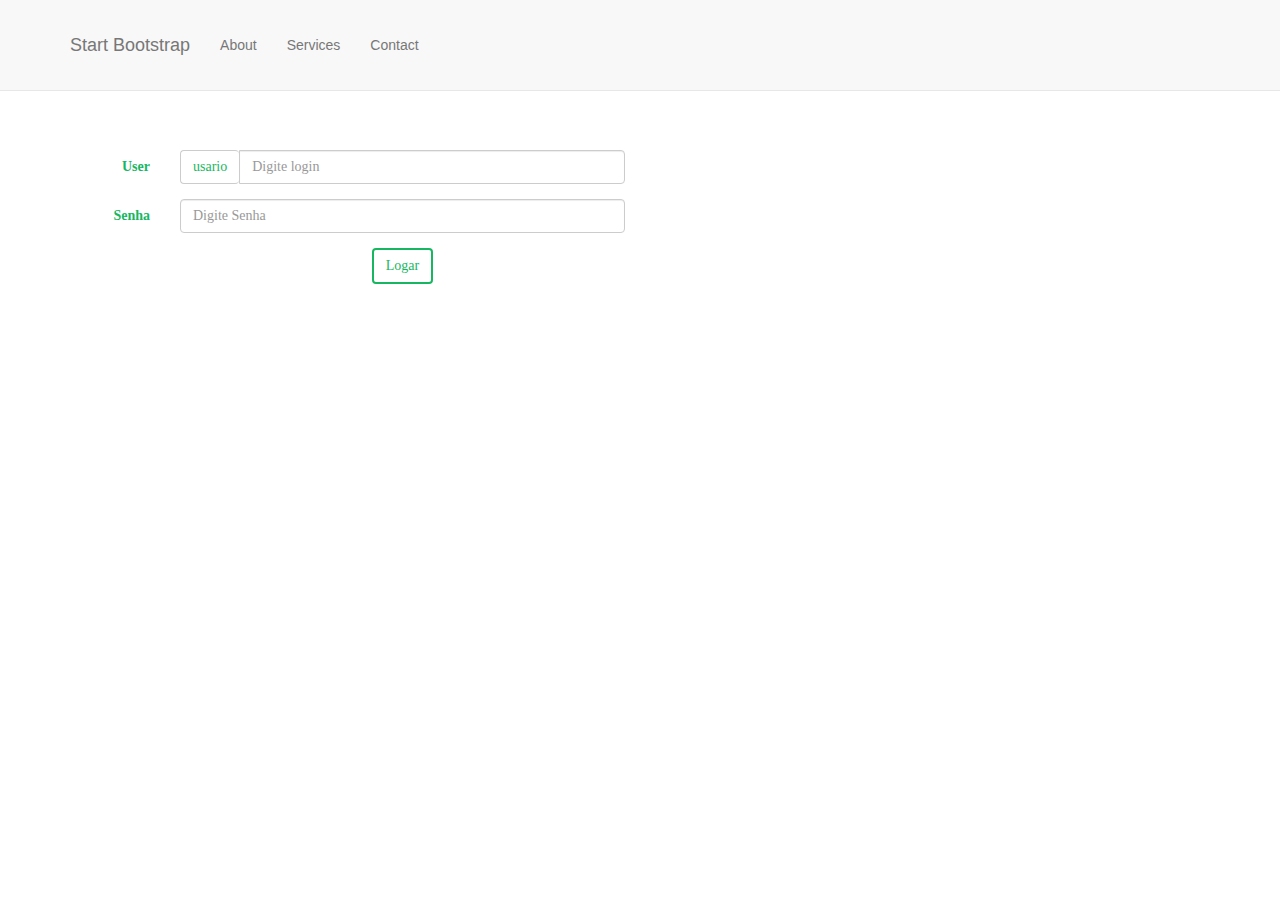
<file: kk/startbootstrap-scrolling-nav-gh-pages/index.html>
<!DOCTYPE html>
<html lang="en">

<head>

    <meta charset="utf-8">
    <meta http-equiv="X-UA-Compatible" content="IE=edge">
    <meta name="viewport" content="width=device-width, initial-scale=1">
    <meta name="description" content="">
    <meta name="author" content="">

    <title>Scrolling Nav - Start Bootstrap Template</title>

    <!-- Bootstrap Core CSS -->
    <link href="css/bootstrap.min.css" rel="stylesheet">

    <!-- Custom CSS -->
    <link href="css/scrolling-nav.css" rel="stylesheet">

    <!-- HTML5 Shim and Respond.js IE8 support of HTML5 elements and media queries -->
    <!-- WARNING: Respond.js doesn't work if you view the page via file:// -->
    <!--[if lt IE 9]>
        <script src="https://oss.maxcdn.com/libs/html5shiv/3.7.0/html5shiv.js"></script>
        <script src="https://oss.maxcdn.com/libs/respond.js/1.4.2/respond.min.js"></script>
    <![endif]-->
	<link rel="stylesheet" href="https://formden.com/static/cdn/bootstrap-iso18.css" /> 

<!-- Inline CSS based on choices in "Settings" tab -->
<style>.bootstrap-iso .formden_header h2, .bootstrap-iso .formden_header p, 
.bootstrap-iso form{font-family: Georgia, serif; color: #17b762}.bootstrap-iso form button,
 .bootstrap-iso form button:hover{color: #17b762 !important;} .bootstrap-iso .btn-custom{background: #17b762}
 .bootstrap-iso .btn-custom:hover{background: #03a34e;}
.bootstrap-iso .outline, .bootstrap-iso .outline:focus{background-color: transparent;
 border: 2px solid #17b762} .bootstrap-iso .outline:hover{background-color: transparent; border: 2px solid#3fdf8a; 
 color: #3fdf8a !important}.bootstrap-iso .form-control:focus { border-color: #17b762; -webkit-box-shadow: none; box-shadow: none;} 
 .bootstrap-iso .has-error .form-control:focus{-webkit-box-shadow: none; box-shadow: none;} .asteriskField{color: red;}
 .bootstrap-iso form .input-group-addon {color:#17b762; background-color: #ffffff; border-radius: 4px; padding-left:12px; position center;}</style>


</head>

<!-- The #page-top ID is part of the scrolling feature - the data-spy and data-target are part of the built-in Bootstrap scrollspy function -->

<body id="page-top" data-spy="scroll" data-target=".navbar-fixed-top">

    <!-- Navigation -->
    <nav class="navbar navbar-default navbar-fixed-top" role="navigation">
        <div class="container">
            <div class="navbar-header page-scroll">
                <button type="button" class="navbar-toggle" data-toggle="collapse" data-target=".navbar-ex1-collapse">
                    <span class="sr-only">Toggle navigation</span>
                    <span class="icon-bar"></span>
                    <span class="icon-bar"></span>
                    <span class="icon-bar"></span>
                </button>
                <a class="navbar-brand page-scroll" href="#page-top">Start Bootstrap</a>
            </div>

            <!-- Collect the nav links, forms, and other content for toggling -->
            <div class="collapse navbar-collapse navbar-ex1-collapse">
                <ul class="nav navbar-nav">
                    <!-- Hidden li included to remove active class from about link when scrolled up past about section -->
                    <li class="hidden">
                        <a class="page-scroll" href="#page-top"></a>
                    </li>
                    <li>
                        <a class="page-scroll" href="#about">About</a>
                    </li>
                    <li>
                        <a class="page-scroll" href="#services">Services</a>
                    </li>
                    <li>
                        <a class="page-scroll" href="#contact">Contact</a>
                    </li>
                </ul>
            </div>
            <!-- /.navbar-collapse -->
        </div>
        <!-- /.container -->
    </nav>

    <!-- Intro Section -->
    <section id="intro" class="intro-section">
        <div class="container">
            <div class="row">
                <div class="col-lg-12">
                    <div class="bootstrap-iso">
 <div class="container-fluid">
  <div class="row">
   <div class="col-md-6 col-sm-6 col-xs-12">
    <form class="form-horizontal" method="post">
     <div class="form-group ">
      <label class="control-label col-sm-2 requiredField" for="user">
       User
       <span class="asteriskField">
        
       </span>
      </label>
      <div class="col-sm-10">
       <div class="input-group">
        <div class="input-group-addon">
         usario
        </div>
        <input class="form-control" id="user" name="user" placeholder="Digite login" type="text"/>
       </div>
      </div>
     </div>
     <div class="form-group ">
      <label class="control-label col-sm-2 requiredField" for="password">
       Senha
       <span class="asteriskField">
        
       </span>
      </label>
      <div class="col-sm-10">
       <input class="form-control" id="password" name="password" placeholder="Digite Senha" type="password"/>
      </div>
     </div>
     <div class="form-group">
      <div class="col-sm-10 col-sm-offset-2">
       <button class="btn btn-custom outline" name="submit" type="submit">
        Logar
       </button>
      </div>
     </div>
    </form>
   </div>
  </div>
 </div>
</div>
                </div>
            </div>
        </div>
    </section>

    <!-- About Section -->
  <!--  <section id="about" class="about-section">
        <div class="container">
            <div class="row">
                <div class="col-lg-12">
                    <h1>About Section</h1>
                </div>
            </div>
        </div>
    </section>-->

    <!-- Services Section 
    <section id="services" class="services-section">
        <div class="container">
            <div class="row">
                <div class="col-lg-12">
                    <h1>Services Section</h1>
                </div>
            </div>
        </div>
    </section>-->

    <!-- Contact Section 
    <section id="contact" class="contact-section">
        <div class="container">
            <div class="row">
                <div class="col-lg-12">
                    <h1>Contact Section</h1>
                </div>
            </div>
        </div>
    </section>-->

    <!-- jQuery -->
    <script src="js/jquery.js"></script>

    <!-- Bootstrap Core JavaScript -->
    <script src="js/bootstrap.min.js"></script>

    <!-- Scrolling Nav JavaScript -->
    <script src="js/jquery.easing.min.js"></script>
    <script src="js/scrolling-nav.js"></script>

</body>

</html>
</file>
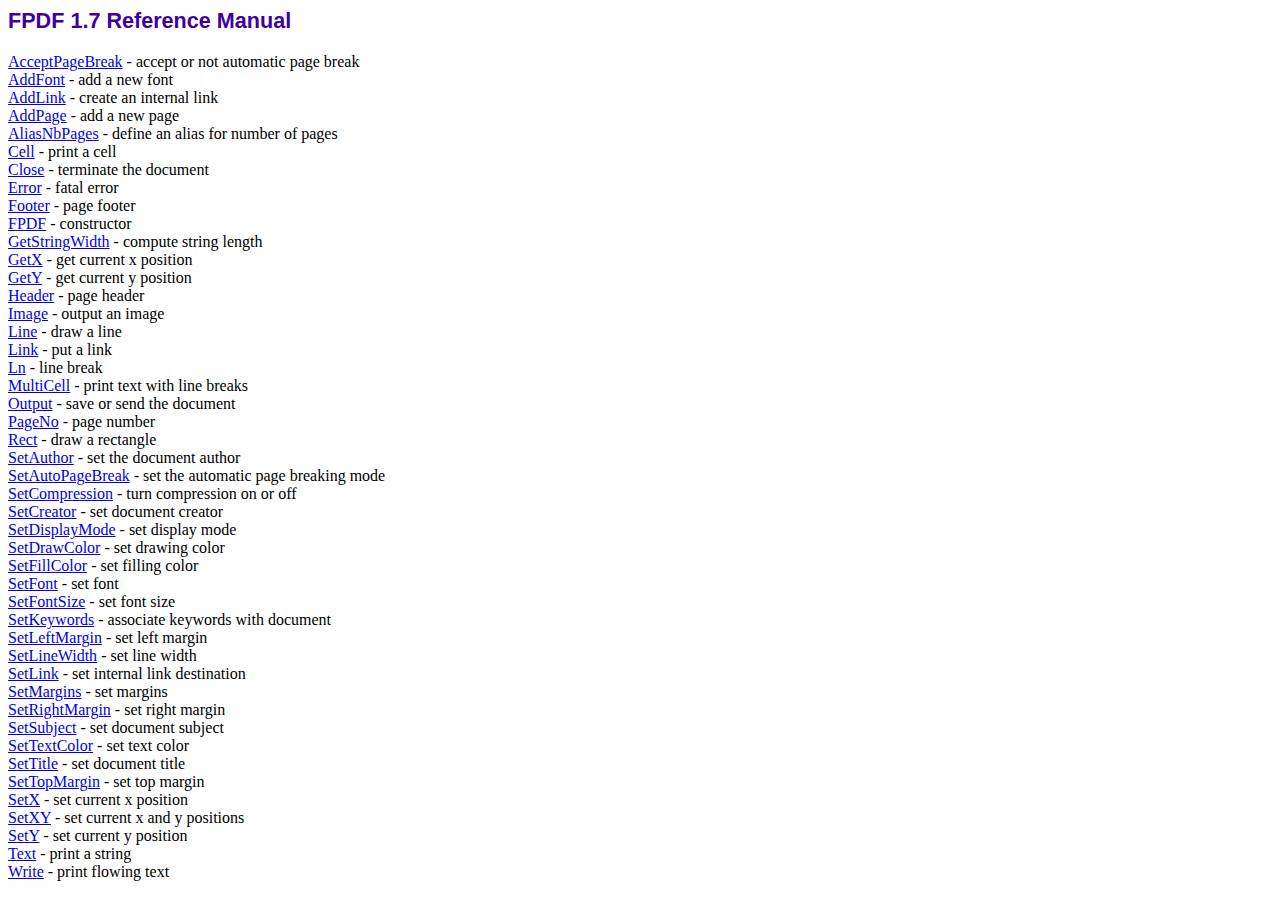
<file: Carteirinhas/fpdf17/doc/index.htm>
<!DOCTYPE html PUBLIC "-//W3C//DTD HTML 4.01 Transitional//EN">
<html>
<head>
<meta http-equiv="Content-Type" content="text/html; charset=ISO-8859-1">
<title>FPDF 1.7 Reference Manual</title>
<link type="text/css" rel="stylesheet" href="../fpdf.css">
</head>
<body>
<h1>FPDF 1.7 Reference Manual</h1>
<a href="acceptpagebreak.htm">AcceptPageBreak</a> - accept or not automatic page break<br>
<a href="addfont.htm">AddFont</a> - add a new font<br>
<a href="addlink.htm">AddLink</a> - create an internal link<br>
<a href="addpage.htm">AddPage</a> - add a new page<br>
<a href="aliasnbpages.htm">AliasNbPages</a> - define an alias for number of pages<br>
<a href="cell.htm">Cell</a> - print a cell<br>
<a href="close.htm">Close</a> - terminate the document<br>
<a href="error.htm">Error</a> - fatal error<br>
<a href="footer.htm">Footer</a> - page footer<br>
<a href="fpdf.htm">FPDF</a> - constructor<br>
<a href="getstringwidth.htm">GetStringWidth</a> - compute string length<br>
<a href="getx.htm">GetX</a> - get current x position<br>
<a href="gety.htm">GetY</a> - get current y position<br>
<a href="header.htm">Header</a> - page header<br>
<a href="image.htm">Image</a> - output an image<br>
<a href="line.htm">Line</a> - draw a line<br>
<a href="link.htm">Link</a> - put a link<br>
<a href="ln.htm">Ln</a> - line break<br>
<a href="multicell.htm">MultiCell</a> - print text with line breaks<br>
<a href="output.htm">Output</a> - save or send the document<br>
<a href="pageno.htm">PageNo</a> - page number<br>
<a href="rect.htm">Rect</a> - draw a rectangle<br>
<a href="setauthor.htm">SetAuthor</a> - set the document author<br>
<a href="setautopagebreak.htm">SetAutoPageBreak</a> - set the automatic page breaking mode<br>
<a href="setcompression.htm">SetCompression</a> - turn compression on or off<br>
<a href="setcreator.htm">SetCreator</a> - set document creator<br>
<a href="setdisplaymode.htm">SetDisplayMode</a> - set display mode<br>
<a href="setdrawcolor.htm">SetDrawColor</a> - set drawing color<br>
<a href="setfillcolor.htm">SetFillColor</a> - set filling color<br>
<a href="setfont.htm">SetFont</a> - set font<br>
<a href="setfontsize.htm">SetFontSize</a> - set font size<br>
<a href="setkeywords.htm">SetKeywords</a> - associate keywords with document<br>
<a href="setleftmargin.htm">SetLeftMargin</a> - set left margin<br>
<a href="setlinewidth.htm">SetLineWidth</a> - set line width<br>
<a href="setlink.htm">SetLink</a> - set internal link destination<br>
<a href="setmargins.htm">SetMargins</a> - set margins<br>
<a href="setrightmargin.htm">SetRightMargin</a> - set right margin<br>
<a href="setsubject.htm">SetSubject</a> - set document subject<br>
<a href="settextcolor.htm">SetTextColor</a> - set text color<br>
<a href="settitle.htm">SetTitle</a> - set document title<br>
<a href="settopmargin.htm">SetTopMargin</a> - set top margin<br>
<a href="setx.htm">SetX</a> - set current x position<br>
<a href="setxy.htm">SetXY</a> - set current x and y positions<br>
<a href="sety.htm">SetY</a> - set current y position<br>
<a href="text.htm">Text</a> - print a string<br>
<a href="write.htm">Write</a> - print flowing text<br>
</body>
</html>
</file>
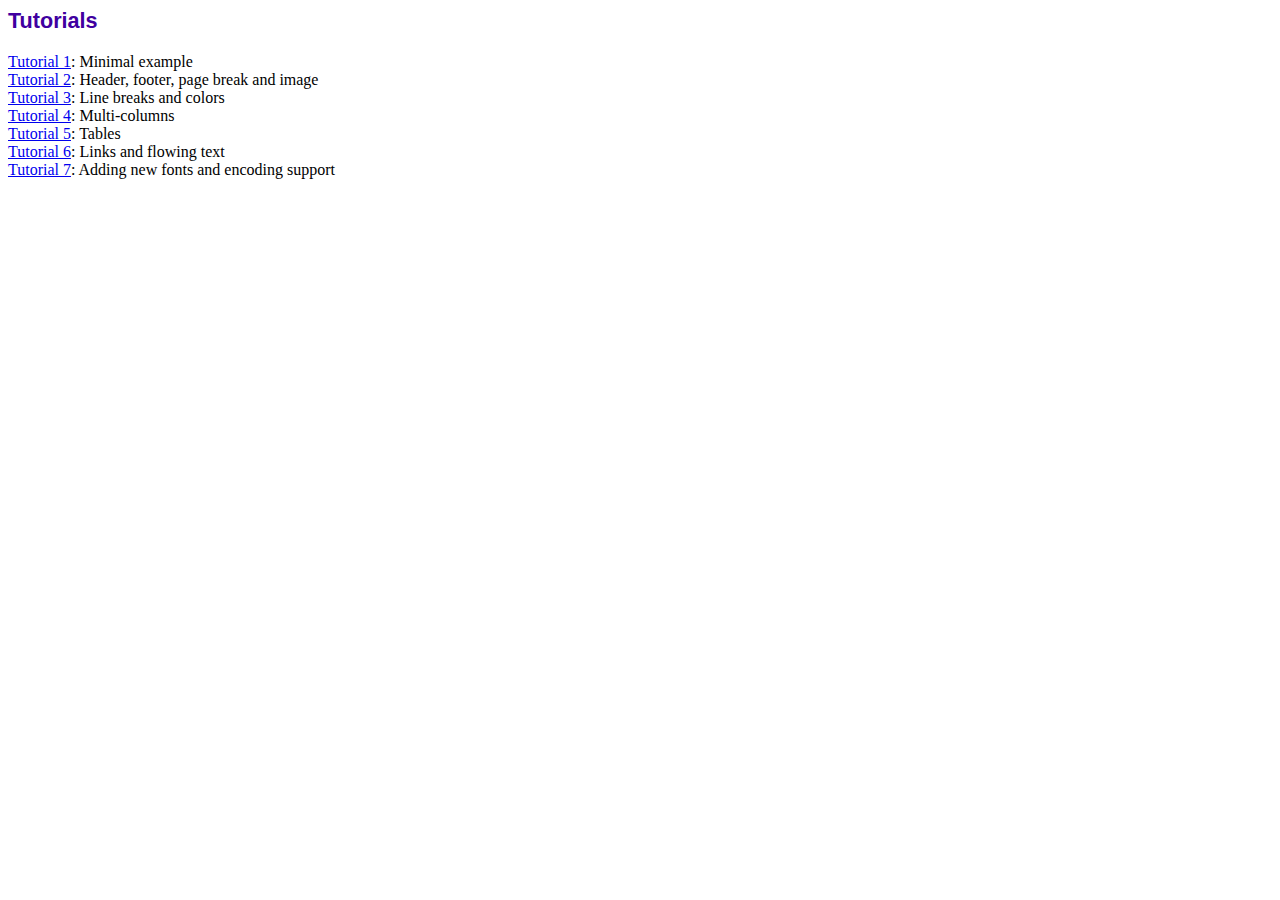
<file: Carteirinhas/fpdf17/tutorial/index.htm>
<!DOCTYPE html PUBLIC "-//W3C//DTD HTML 4.01 Transitional//EN">
<html>
<head>
<meta http-equiv="Content-Type" content="text/html; charset=ISO-8859-1">
<title>Tutorials</title>
<link type="text/css" rel="stylesheet" href="../fpdf.css">
</head>
<body>
<h1>Tutorials</h1>
<ul style="list-style-type:none; margin-left:0; padding-left:0">
<li><a href="tuto1.htm">Tutorial 1</a>: Minimal example</li>
<li><a href="tuto2.htm">Tutorial 2</a>: Header, footer, page break and image</li>
<li><a href="tuto3.htm">Tutorial 3</a>: Line breaks and colors</li>
<li><a href="tuto4.htm">Tutorial 4</a>: Multi-columns</li>
<li><a href="tuto5.htm">Tutorial 5</a>: Tables</li>
<li><a href="tuto6.htm">Tutorial 6</a>: Links and flowing text</li>
<li><a href="tuto7.htm">Tutorial 7</a>: Adding new fonts and encoding support</li>
</UL>
</body>
</html>
</file>
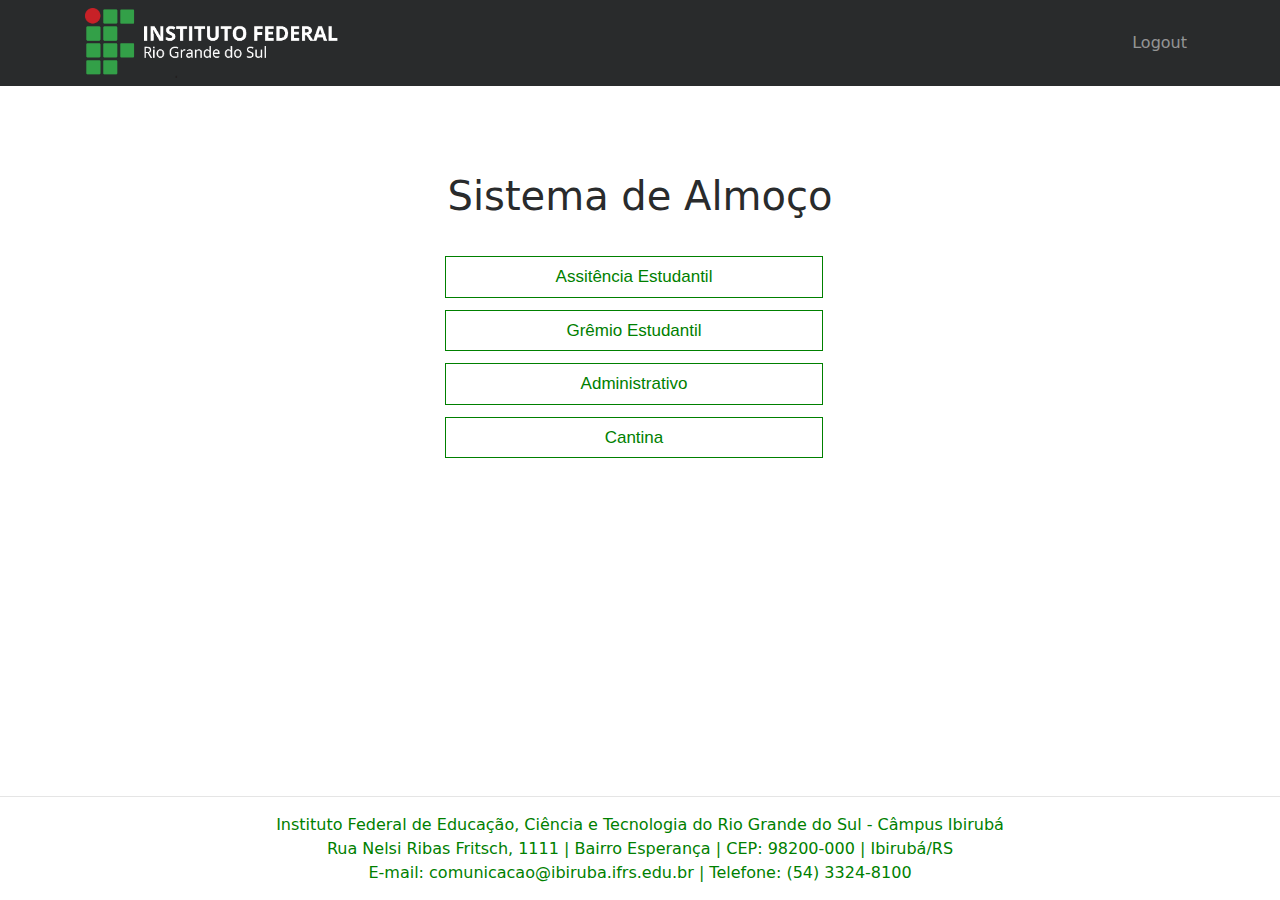
<file: pagin1.html>
<html>
<?php
require_once("validar.php");
?>
<head>
  <meta charset="utf-8">
  <meta name="viewport" content="width=device-width, initial-scale=1, shrink-to-fit=no">
  <meta name="description" content="">
  <meta name="author" content="">
  <title>Sistema de Almoço</title>
  <!-- Bootstrap core CSS -->
  <link href="template/vendor/bootstrap/css/bootstrap.min.css" rel="stylesheet">
  <link href="template/vendor/bootstrap/css/csss.css" rel="stylesheet">
  <!-- Custom styles for this template -->
  <style>

    
  </style>
</head>

<body class="body">
  <!-- Navigation -->
  <nav class="navbar fixed-top navbar-toggleable-md navbar-inverse bg-inverse">
    <button class="navbar-toggler navbar-toggler-right" type="button" data-toggle="collapse" data-target="#navbarExample" aria-controls="navbarExample" aria-expanded="false" aria-label="Toggle navigation"> <span class="navbar-toggler-icon"></span> </button>
    <div class="container">
      <img height="70" src="img/logo3.png">
      <div class="collapse navbar-collapse" id="navbarExample">
        <ul class="navbar-nav ml-auto">
          <li class="nav-item">
            <a class="nav-link" href="logar.php">Logout</a>
          </li>
        </ul>
      </div>
    </div>
  </nav>
  <!-- Page Content -->
  <div class="container">
    <div class="row">
      <div class="col-lg-12 text-center">
        
        
		
        <br> </div>
    </div>
	<div class="row">
      <div class="col-lg-12 text-center">
        <br>
        <br>
        <h1 class="mt-5">Sistema de Almoço</h1><br>
        <a class="ghost-button" href="asistencia/asistencia.html">Assitência Estudantil</a>
        <br>
        <a class="ghost-button" href="gremio/gremioMenu2.html">Grêmio Estudantil</a>
        <br>
        <a class="ghost-button" href="administrador/Administracao.html">Administrativo</a>
        <br>
        <a class="ghost-button" href="cantina/Cantina.html">Cantina</a>
		
        <br> </div>
    </div>
    <div class="row">
      <div class="col-md-12">
        <br> </div>
    </div>
  </div>
  
  <div class="footer">
	<footer style="position: absolute; bottom: 0px; width: 100%; height: 120px; color: green;">
		<center>
		<hr>
			<p>Instituto Federal de Educação, Ciência e Tecnologia do Rio Grande do Sul - Câmpus Ibirubá<br>
					Rua Nelsi Ribas Fritsch, 1111 | Bairro Esperança | CEP: 98200-000 | Ibirubá/RS<br>
							E-mail: comunicacao@ibiruba.ifrs.edu.br | Telefone: (54) 3324-8100</p>
		</center>
	</footer>
   </div>
  
  <!-- Bootstrap core JavaScript -->
  <script src="template/vendor/jquery/jquery.min.js"></script>
  <script src="template/vendor/tether/tether.min.js"></script>
  <script src="template/vendor/bootstrap/js/bootstrap.min.js"></script>
</body>

</html>
</file>
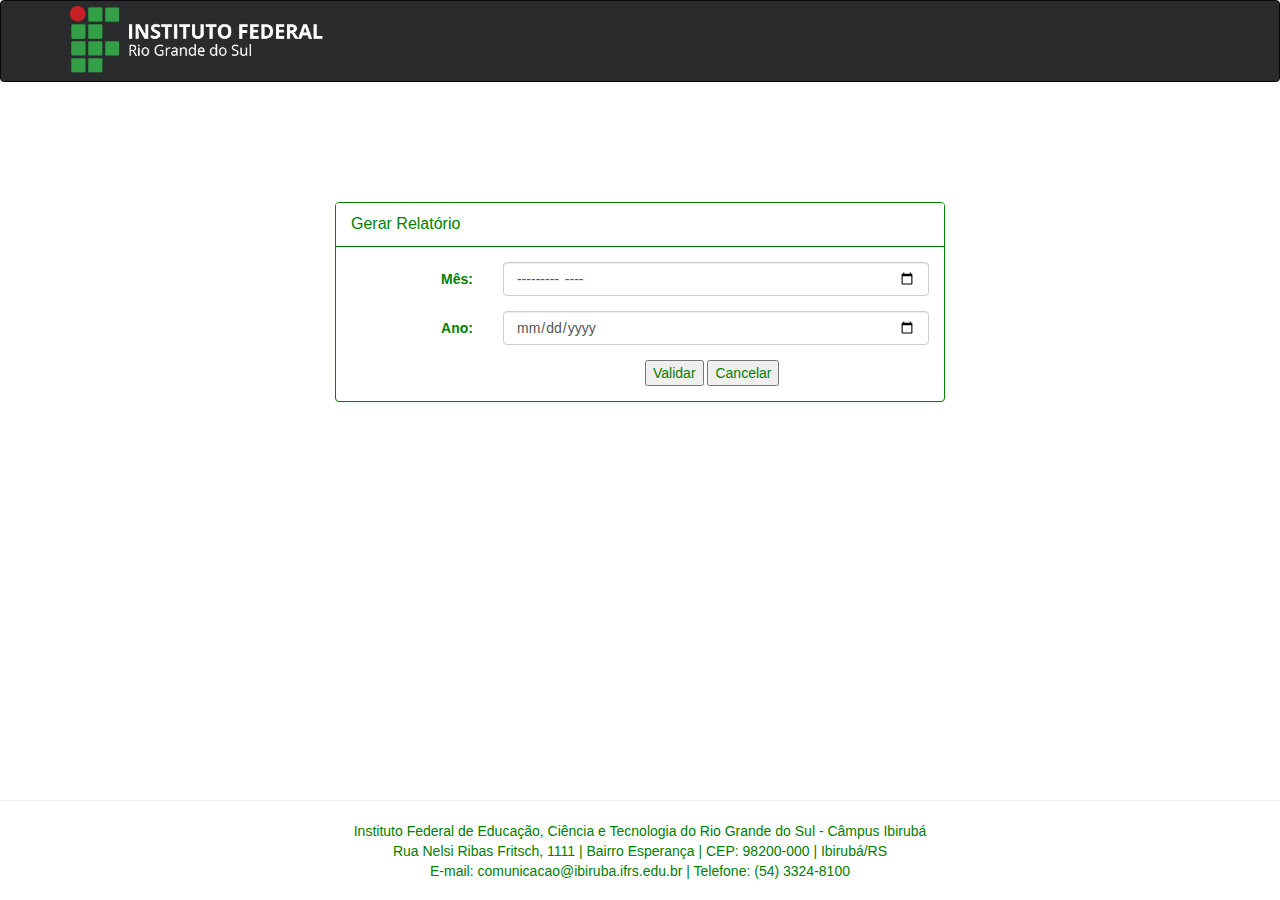
<file: relatori_almo.html>
<html lang="pt-br">

<head>
  <meta charset="utf-8">
  <meta name="viewport" content="width=device-width, initial-scale=1, shrink-to-fit=no">
  <meta name="description" content="">
  <meta name="author" content="">
  
  <title>Gerar Relatório</title>
 
  <!-- Bootstrap core CSS -->
  <link href="../template/vendor/bootstrap/css/bootstrap.min.css" rel="stylesheet">
  <link href="../template/vendor/bootstrap/css/csss.css" rel="stylesheet">
  <link rel="stylesheet" href="http://maxcdn.bootstrapcdn.com/bootstrap/3.3.4/css/bootstrap.min.css">
  <!-- Custom styles for this template -->
  
  <style>

    
  </style>
  
</head>

<body class="dt-example">

<!-- Navigation -->
  <nav class="navbar fixed-top navbar-toggleable-md navbar-inverse bg-inverse">
    
    <div class="container">
      <img height="70" src="../img/logo3.png">
      <div class="collapse navbar-collapse" id="navbarExample">
        <ul class="navbar-nav ml-auto">
          <li class="nav-item">
           <a class="nav-link" href="administrador/Administracao.html"></a>
		   </li>
        </ul>
      </div>
    </div>
  </nav>
 
 
			<div   id="signupbox"  class="mainbox col-md-6 col-md-offset-3 col-sm-8 col-sm-offset-2">
			<br><br><br><br><br>
                    <div   style="background-color: #fff; border-color: green; " class="panel panel-info">
                        <div style="background-color: #fff; border-color: green; " class="panel-heading">
                            <div style="color:green;" class="panel-title">Gerar Relatório</div>
                        </div>  
                        <div  class="panel-body" >
                            <form  method="POST" target="_blank" action="gera_relato.php" id="signupform" class="form-horizontal" role="form">
                                <tr><td rowspan="2" ></td></tr>
                                <div id="signupalert" style="display:none" class="alert alert-danger">
                                    <p>Erro:</p>
                                    <span></span>
                                </div>
                               <!--  <div class="form-group">
                                    <label style="color:green;" for="suscard" class="col-md-3 control-label">CATINA</label>
                                    <div class="col-md-9">
                                        <input type="text" class="form-control" name="id_cantna" placeholder="ID_CANTINA">
                                    </div>
                                </div>  
										<div class="form-group">
                                    <label style="color:green;" for="email" class="col-md-3 control-label">Nº Matricula</label>
                                    <div class="col-md-9">
                                        <input type="text" class="form-control" name="matricula" placeholder="matricula aluno">
                                    </div>
                                </div>-->
                                <div class="form-group">
                                    <label style="color:green;" for="firstname" class="col-md-3 control-label">Mês: </label>
                                    <div class="col-md-9">
                                        <input type="Month" class="form-control" name="mes" placeholder="Mês">
                                    </div>
                                </div>
                              
                                
                                
                                <div class="form-group">
                                    <label style="color:green;" for="password" class="col-md-3 control-label">Ano: </label>
                                    <div class="col-md-9">
                                        <input type="date" class="form-control" name="data_r" min="2008-01-01" placeholder="Data ex:(03/14/2014) "value ="">
                                       
                                    </div>
                                </div>
                                
 
                               <!-- <div class="form-group">
                                     Button                                       
                                    <div style="color:green;" style="margin: right;"  class="col-md-offset-3 col-md-9">
                                        <button style="color:green;"  type="submit" class="btn btn-info"><i class="icon-hand-right"></i> Cadastrar</button>
										
                                    </div>
                                </div>-->
                                 <div style="color:green;" style="margin: right;"  class="col-md-offset-3 col-md-9">
									<tr><td rowspan="2" ></td></tr>
                                    <center><button style="color:green;"  type="submit" > Validar  </button>         <button  id="sai"> <a style="color:green;" href="pagin1.html" >Cancelar</a></button></center>
										
                                    </div>
                                       
                            </form>
								 
                         </div>
                    </div>
        
    </div>
	
	<footer style="position: absolute; bottom: 0px; width: 100%; height: 120px; color: green;">
		<center>
		<hr>
			<p>Instituto Federal de Educação, Ciência e Tecnologia do Rio Grande do Sul - Câmpus Ibirubá<br>
					Rua Nelsi Ribas Fritsch, 1111 | Bairro Esperança | CEP: 98200-000 | Ibirubá/RS<br>
							E-mail: comunicacao@ibiruba.ifrs.edu.br | Telefone: (54) 3324-8100</p>
		</center>
	</footer>
	
	<!-- Bootstrap core JavaScript -->
  <script src="template/vendor/jquery/jquery.min.js"></script>
  <script src="template/vendor/tether/tether.min.js"></script>
  <script src="template/vendor/bootstrap/js/bootstrap.min.js"></script>
</body>
</html>
</file>
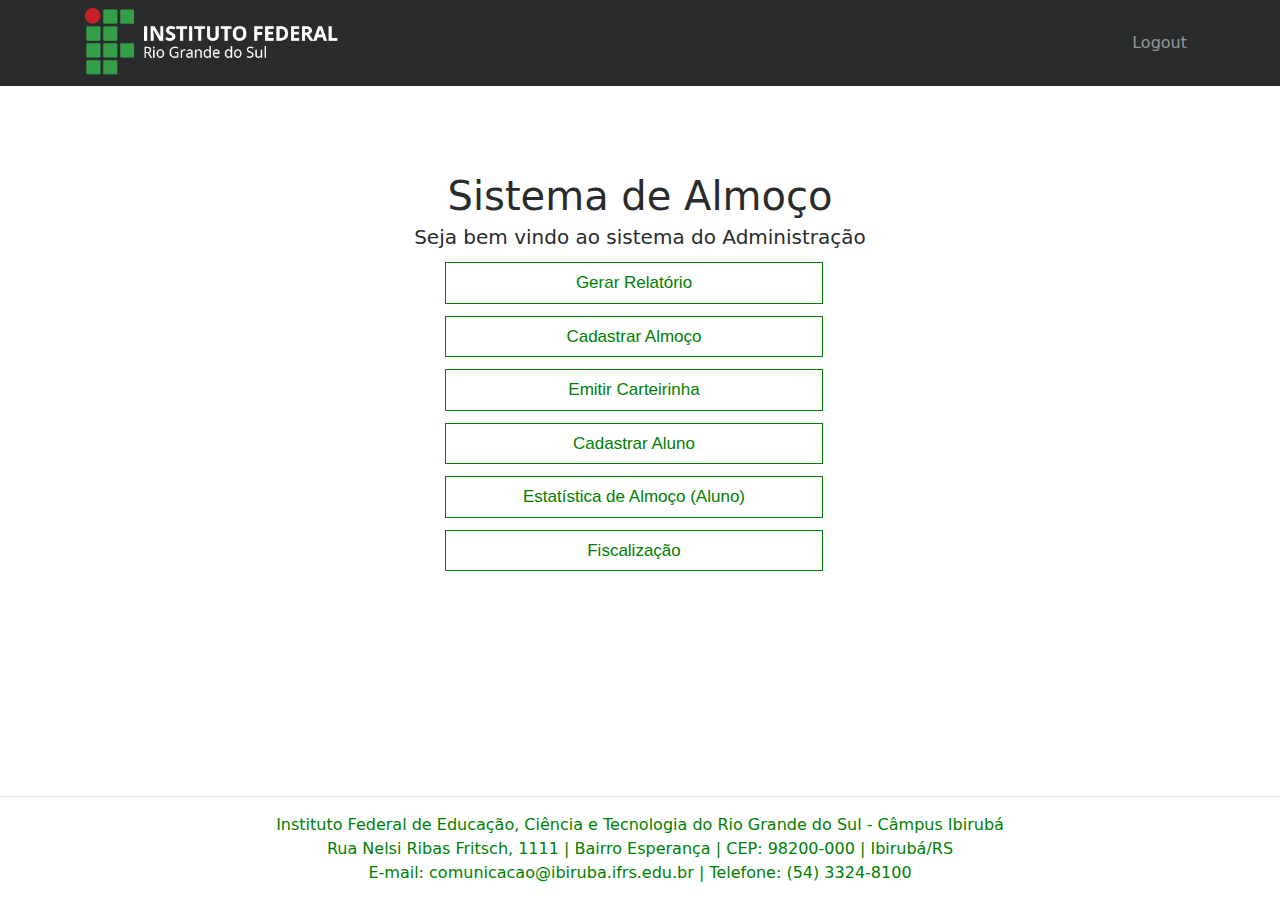
<file: administrador/Administracao.html>
<html>
<?php
require_once("../validar.php");
?>
<head>
  <meta charset="utf-8">
  <meta name="viewport" content="width=device-width, initial-scale=1, shrink-to-fit=no">
  <meta name="description" content="">
  <meta name="author" content="">
  <title>Administração</title>
  <!-- Bootstrap core CSS -->
  <link href="../template/vendor/bootstrap/css/bootstrap.min.css" rel="stylesheet">
  <link href="../template/vendor/bootstrap/css/csss.css" rel="stylesheet">
  <!-- Custom styles for this template -->
  <style>

    
  </style>
</head>

<body class="body">
  <!-- Navigation -->
  <nav class="navbar fixed-top navbar-toggleable-md navbar-inverse bg-inverse">
    <button class="navbar-toggler navbar-toggler-right" type="button" data-toggle="collapse" data-target="#navbarExample" aria-controls="navbarExample" aria-expanded="false" aria-label="Toggle navigation"> <span class="navbar-toggler-icon"></span> </button>
    <div class="container">
      <img height="70" src="../img/logo3.png">
      <div class="collapse navbar-collapse" id="navbarExample">
        <ul class="navbar-nav ml-auto">
          <li class="nav-item">
            <a class="nav-link" href="../logar.php">Logout</a>
          </li>
        </ul>
      </div>
    </div>
  </nav>
  <!-- Page Content -->
  <div class="container">
    <div class="row">
      <div class="col-lg-12 text-center">
        
        
		
        <br> </div>
    </div>
	<div class="row">
      <div class="col-lg-12 text-center">
        <br>
        <br>
        <h1 class="mt-5">Sistema de Almoço</h1>
        <h5>Seja bem vindo ao sistema do Administração</h5>
        <a class="ghost-button" href="../relatori_almo.html">Gerar Relatório</a>
        <br>
        <a class="ghost-button" href="../almoco/cadastra_almoco.php">Cadastrar Almoço</a>
        <br>
		
        <a class="ghost-button" href="../todoscarteirar.php">Emitir Carteirinha</a>
        <br>
		 <a class="ghost-button" href="../aluno/cadastrealuno.php">Cadastrar Aluno</a>
        <br>
		
        <a class="ghost-button" target="_blank" href="../estattic_aluno.php">Estatística de Almoço (Aluno)</a>
        <br>
		
        <a class="ghost-button" href="#">Fiscalização</a>
        <br>
        
        <br> </div>
    </div>
    <div class="row">
      <div class="col-md-12">
        <br> </div>
    </div>
  </div>
  
  <div class="footer">
	<footer style="position: absolute; bottom: 0px; width: 100%; height: 120px; color: green;">
		<center>
		<hr>
			<p>Instituto Federal de Educação, Ciência e Tecnologia do Rio Grande do Sul - Câmpus Ibirubá<br>
					Rua Nelsi Ribas Fritsch, 1111 | Bairro Esperança | CEP: 98200-000 | Ibirubá/RS<br>
							E-mail: comunicacao@ibiruba.ifrs.edu.br | Telefone: (54) 3324-8100</p>
		</center>
	</footer>
   </div>
   
  <!-- Bootstrap core JavaScript -->
  <script src="../template/vendor/jquery/jquery.min.js"></script>
  <script src="../template/vendor/tether/tether.min.js"></script>
  <script src="../template/vendor/bootstrap/js/bootstrap.min.js"></script>
</body>

</html>
</file>
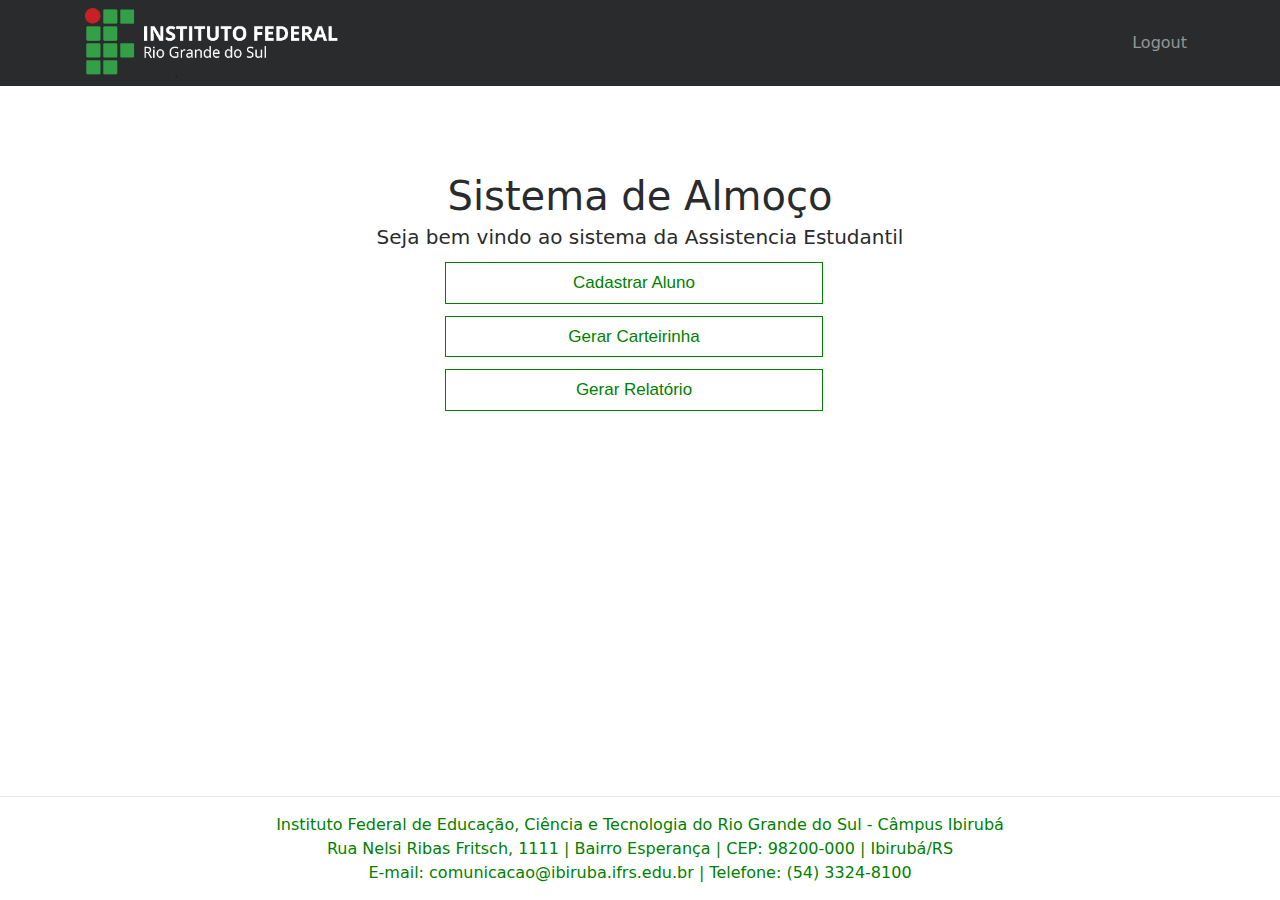
<file: asistencia/asistencia.html>
<html>

<head>
  <meta charset="utf-8">
  <meta name="viewport" content="width=device-width, initial-scale=1, shrink-to-fit=no">
  <meta name="description" content="">
  <meta name="author" content="">
  <title>Assistencia Estudantil</title>
  <!-- Bootstrap core CSS -->
  <link href="../template/vendor/bootstrap/css/bootstrap.min.css" rel="stylesheet">
  <link href="../template/vendor/bootstrap/css/csss.css" rel="stylesheet">
  <!-- Custom styles for this template -->
  <style>

    
  </style>
</head>

<body class="body">
  <!-- Navigation -->
  <nav class="navbar fixed-top navbar-toggleable-md navbar-inverse bg-inverse">
    <button class="navbar-toggler navbar-toggler-right" type="button" data-toggle="collapse" data-target="#navbarExample" aria-controls="navbarExample" aria-expanded="false" aria-label="Toggle navigation"> <span class="navbar-toggler-icon"></span> </button>
    <div class="container">
      <img height="70" src="../img/logo3.png">
      <div class="collapse navbar-collapse" id="navbarExample">
        <ul class="navbar-nav ml-auto">
          <li class="nav-item">
            <a class="nav-link" href="../logar.php">Logout</a>
          </li>
        </ul>
      </div>
    </div>
  </nav>
  <!-- Page Content -->
  <div class="container">
    <div class="row">
      <div class="col-lg-12 text-center">
        
        
		
        <br> </div>
    </div>
	<div class="row">
      <div class="col-lg-12 text-center">
        <br>
        <br>
        <h1 class="mt-5">Sistema de Almoço</h1>
        <h5>Seja bem vindo ao sistema da Assistencia Estudantil</h5>
        <a class="ghost-button" href="../aluno/cadastrealuno.php">Cadastrar Aluno</a>
        <br>
        <a class="ghost-button" href="../todoscarteirar.php">Gerar Carteirinha</a>
        <br>
        <a class="ghost-button" href="../relatori_almo.html">Gerar Relatório</a>
        <br>
       <!-- <a class="ghost-button" href="#">opçao</a>-->
		
        <br> </div>
    </div>
    <div class="row">
      <div class="col-md-12">
        <br> </div>
    </div>
  </div>
  
  <div class="footer">
	<footer style="position: absolute; bottom: 0px; width: 100%; height: 120px; color: green;">
		<center>
		<hr>
			<p>Instituto Federal de Educação, Ciência e Tecnologia do Rio Grande do Sul - Câmpus Ibirubá<br>
					Rua Nelsi Ribas Fritsch, 1111 | Bairro Esperança | CEP: 98200-000 | Ibirubá/RS<br>
							E-mail: comunicacao@ibiruba.ifrs.edu.br | Telefone: (54) 3324-8100</p>
		</center>
	</footer>
   </div>
  
  <!-- Bootstrap core JavaScript -->
  <script src="../template/vendor/jquery/jquery.min.js"></script>
  <script src="../template/vendor/tether/tether.min.js"></script>
  <script src="../template/vendor/bootstrap/js/bootstrap.min.js"></script>
</body>

</html>
</file>
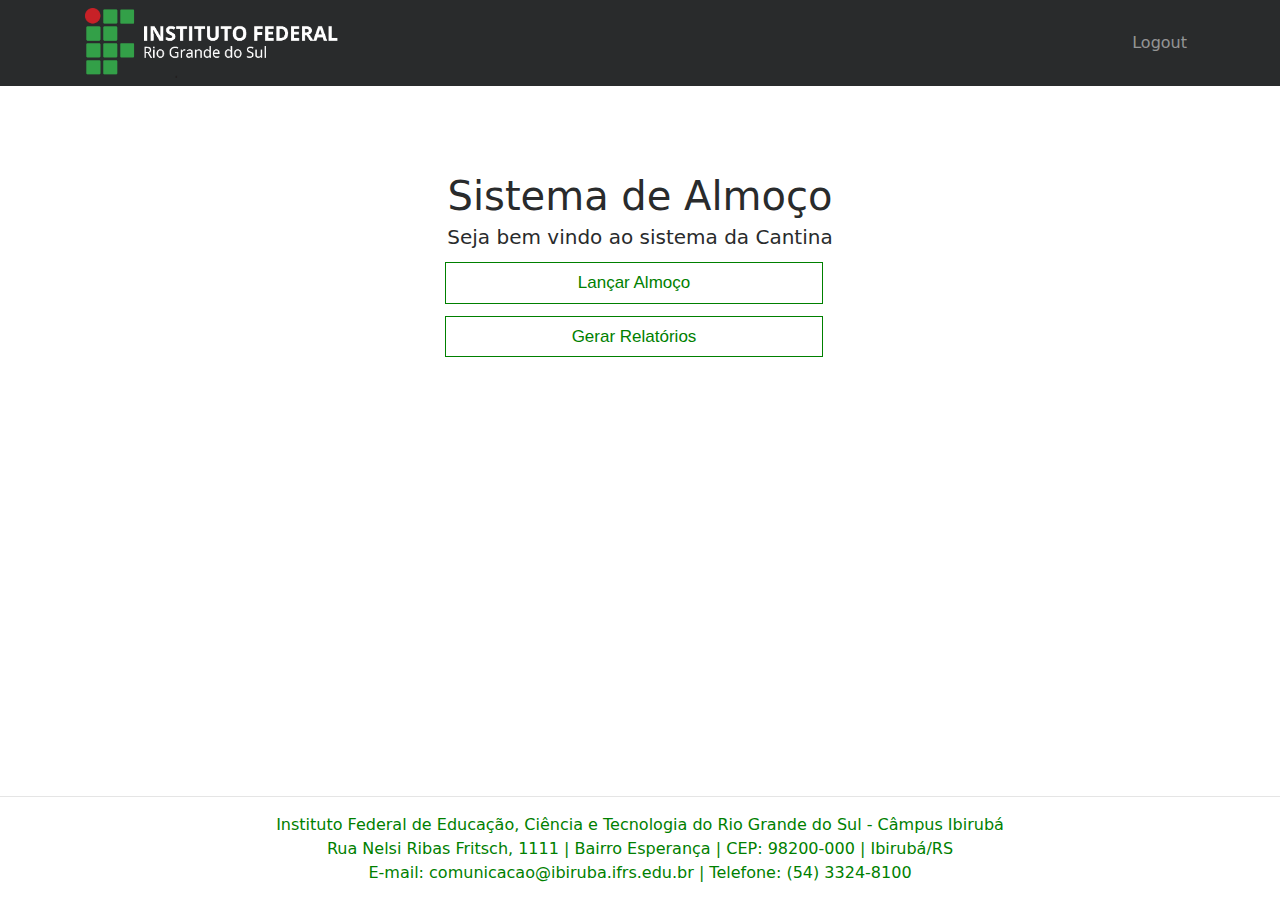
<file: cantina/Cantina.html>
<html>
<?php
require_once("validar.php");
?>
<head>
  <meta charset="utf-8">
  <meta name="viewport" content="width=device-width, initial-scale=1, shrink-to-fit=no">
  <meta name="description" content="">
  <meta name="author" content="">
  <title>Cantina</title>
  <!-- Bootstrap core CSS -->
  <link href="../template/vendor/bootstrap/css/bootstrap.min.css" rel="stylesheet">
  <link href="../template/vendor/bootstrap/css/csss.css" rel="stylesheet">
  <!-- Custom styles for this template -->
  <style>

	a{	
	text-decoration: none;
		}
    
  </style>
</head>

<body class="body">
  <!-- Navigation -->
  <nav class="navbar fixed-top navbar-toggleable-md navbar-inverse bg-inverse">
    <button class="navbar-toggler navbar-toggler-right" type="button" data-toggle="collapse" data-target="#navbarExample" aria-controls="navbarExample" aria-expanded="false" aria-label="Toggle navigation"> <span class="navbar-toggler-icon"></span> </button>
    <div class="container">
      <img height="70" src="../img/logo3.png">
      <div class="collapse navbar-collapse" id="navbarExample">
        <ul class="navbar-nav ml-auto">
          <li class="nav-item">
            <a class="nav-link" href="../logar.php">Logout</a>
          </li>
        </ul>
      </div>
    </div>
  </nav>
  <!-- Page Content -->
  <div class="container">
    <div class="row">
      <div class="col-lg-12 text-center">
        
        
		
        <br> </div>
    </div>
	<div class="row">
      <div class="col-lg-12 text-center">
        <br>
        <br>
        <h1 class="mt-5">Sistema de Almoço</h1>
		<h5>Seja bem vindo ao sistema da Cantina</h5>
        
        <a class="ghost-button" href="../almoco/lancar_almo.php">Lançar Almoço</a>
        <br>
        <a class="ghost-button" href="../relatori_almo.html">Gerar Relatórios</a>
        
       
		
        <br> </div>
    </div>
    <div class="row">
      <div class="col-md-12">
        <br> </div>
    </div>
  </div>
  
  <div class="footer">
	<footer style="position: absolute; bottom: 0px; width: 100%; height: 120px; color: green;">
		<center>
		<hr>
			<p>Instituto Federal de Educação, Ciência e Tecnologia do Rio Grande do Sul - Câmpus Ibirubá<br>
					Rua Nelsi Ribas Fritsch, 1111 | Bairro Esperança | CEP: 98200-000 | Ibirubá/RS<br>
							E-mail: comunicacao@ibiruba.ifrs.edu.br | Telefone: (54) 3324-8100</p>
		</center>
	</footer>
   </div>
  <!-- Bootstrap core JavaScript -->
  <script src="../template/vendor/jquery/jquery.min.js"></script>
  <script src="../template/vendor/tether/tether.min.js"></script>
  <script src="../template/vendor/bootstrap/js/bootstrap.min.js"></script>
</body>

</html>
</file>
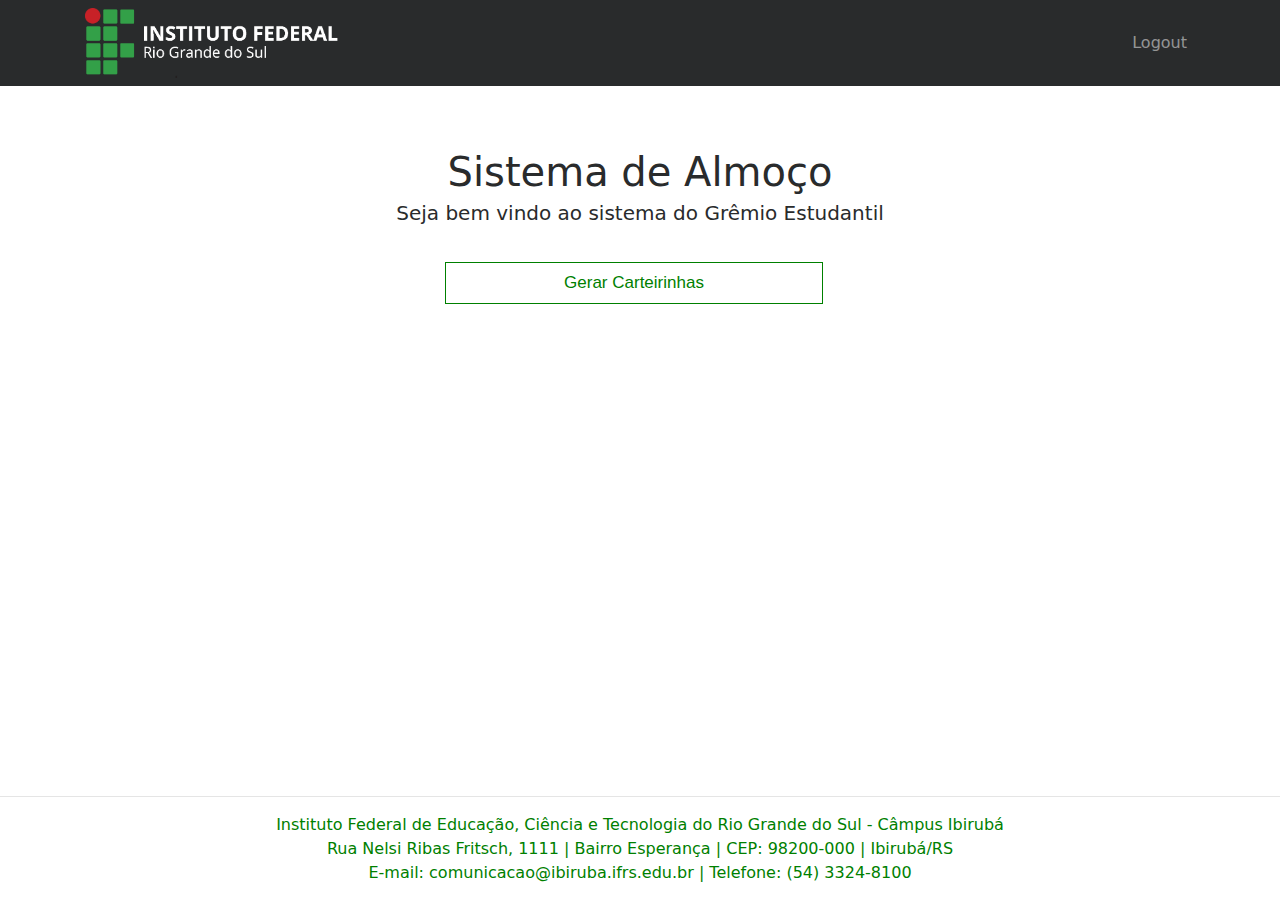
<file: gremio/gremioMenu2.html>
<html>

<head>
  <meta charset="utf-8">
  <meta name="viewport" content="width=device-width, initial-scale=1, shrink-to-fit=no">
  <meta name="description" content="">
  <meta name="author" content="">
  <title>Gremio Estudantil</title>
  <!-- Bootstrap core CSS -->
  <link href="../template/vendor/bootstrap/css/bootstrap.min.css" rel="stylesheet">
  <link href="../template/vendor/bootstrap/css/csss.css" rel="stylesheet">
  <!-- Custom styles for this template -->
  <style>

    
  </style>
</head>

<body class="body">
  <!-- Navigation -->
  <nav class="navbar fixed-top navbar-toggleable-md navbar-inverse bg-inverse">
    <button class="navbar-toggler navbar-toggler-right" type="button" data-toggle="collapse" data-target="#navbarExample" aria-controls="navbarExample" aria-expanded="false" aria-label="Toggle navigation"> <span class="navbar-toggler-icon"></span> </button>
    <div class="container">
      <img height="70" src="../img/logo3.png">
      <div class="collapse navbar-collapse" id="navbarExample">
        <ul class="navbar-nav ml-auto">
          <li class="nav-item">
            <a class="nav-link" href="../logar.php">Logout</a>
          </li>
        </ul>
      </div>
    </div>
  </nav>
 
  <!-- Page Content -->
  <div class="container">
    <div class="row">
	
      <div class="col-lg-12 text-center">
	  
        <br>
		
        <br>
		
        <h1 class="mt-5">Sistema de Almoço</h1>
        <h5>Seja bem vindo ao sistema do Grêmio Estudantil</h5><br>
		<a class="ghost-button" href="../gremi_carteira.php">Gerar Carteirinhas</a>
		
       <!-- <a class="ghost-button" href="../carteira/induvidual.php">Carteira individual por matrícula</a>
        <br>
        <a class="ghost-button" href="../carteira/porcurso.php">Carteira por curso</a>
        <br>
        <a class="ghost-button" href="../carteira/poranoseletivo.php">Carteira por ano de ingresso</a>-->
		
       <br> </div>
    </div>
    <div class="row">
      <div class="col-md-12">
        </div>
    </div>
  </div>
  
	<div class="footer">
	<footer style="position: absolute; bottom: 0px; width: 100%; height: 120px; color: green;">
		<center>
		<hr>
			<p>Instituto Federal de Educação, Ciência e Tecnologia do Rio Grande do Sul - Câmpus Ibirubá<br>
					Rua Nelsi Ribas Fritsch, 1111 | Bairro Esperança | CEP: 98200-000 | Ibirubá/RS<br>
							E-mail: comunicacao@ibiruba.ifrs.edu.br | Telefone: (54) 3324-8100</p>
		</center>
	</footer>
   </div>
 
  <!-- Bootstrap core JavaScript -->
  <script src="../template/vendor/jquery/jquery.min.js"></script>
  <script src="../template/vendor/tether/tether.min.js"></script>
  <script src="../template/vendor/bootstrap/js/bootstrap.min.js"></script>
</body>

</html>
</file>
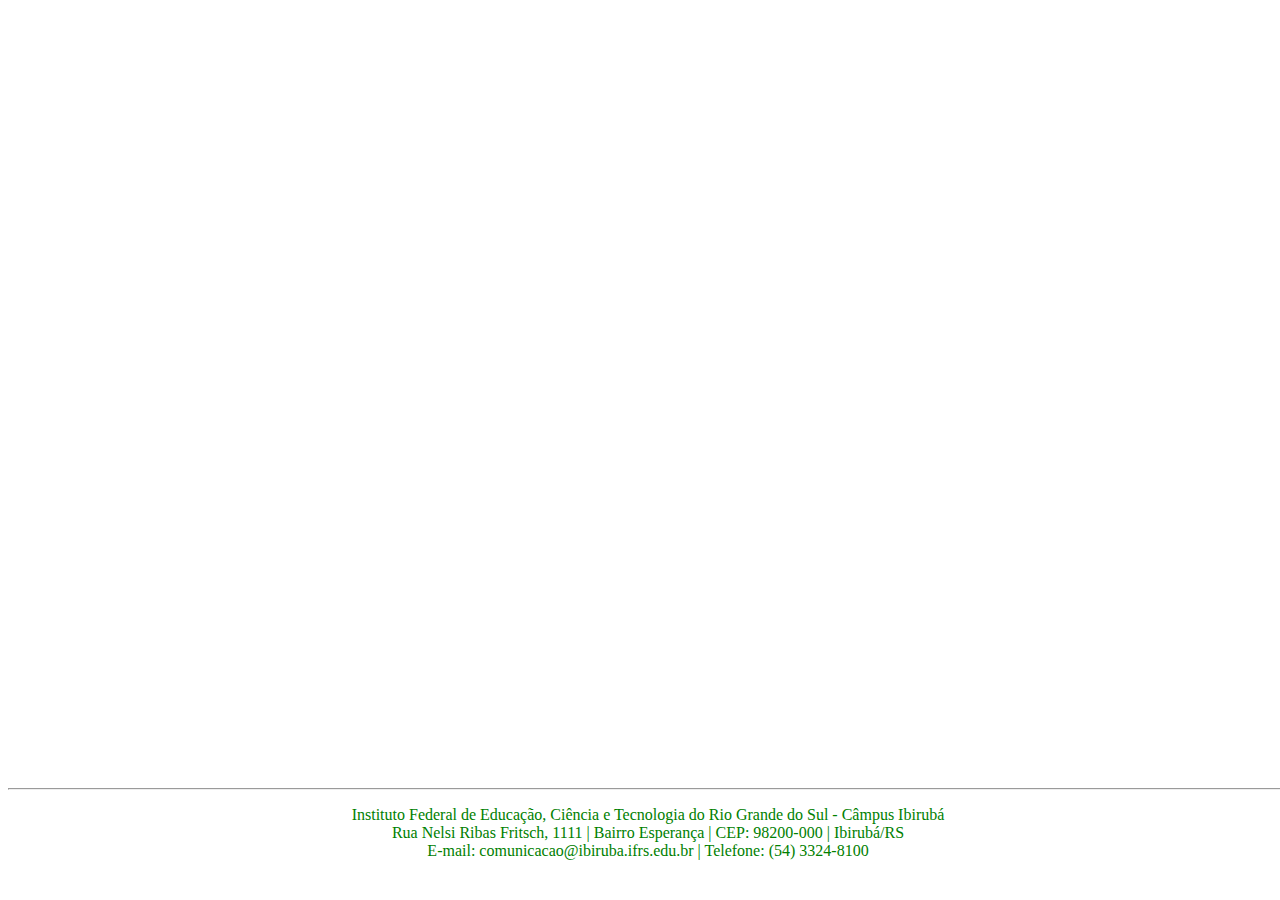
<file: gremio/rodape.html>
<html>
<footer style="position: absolute; 
    bottom: 0px; 
    width: 100%; 
    height: 120px;
	color: green;"><center>
<hr>
	<p>Instituto Federal de Educação, Ciência e Tecnologia do Rio Grande do Sul - Câmpus Ibirubá<br>
	Rua Nelsi Ribas Fritsch, 1111 | Bairro Esperança | CEP: 98200-000 | Ibirubá/RS<br>
	E-mail: comunicacao@ibiruba.ifrs.edu.br | Telefone: (54) 3324-8100</p>
</center></footer>
</html>
</file>
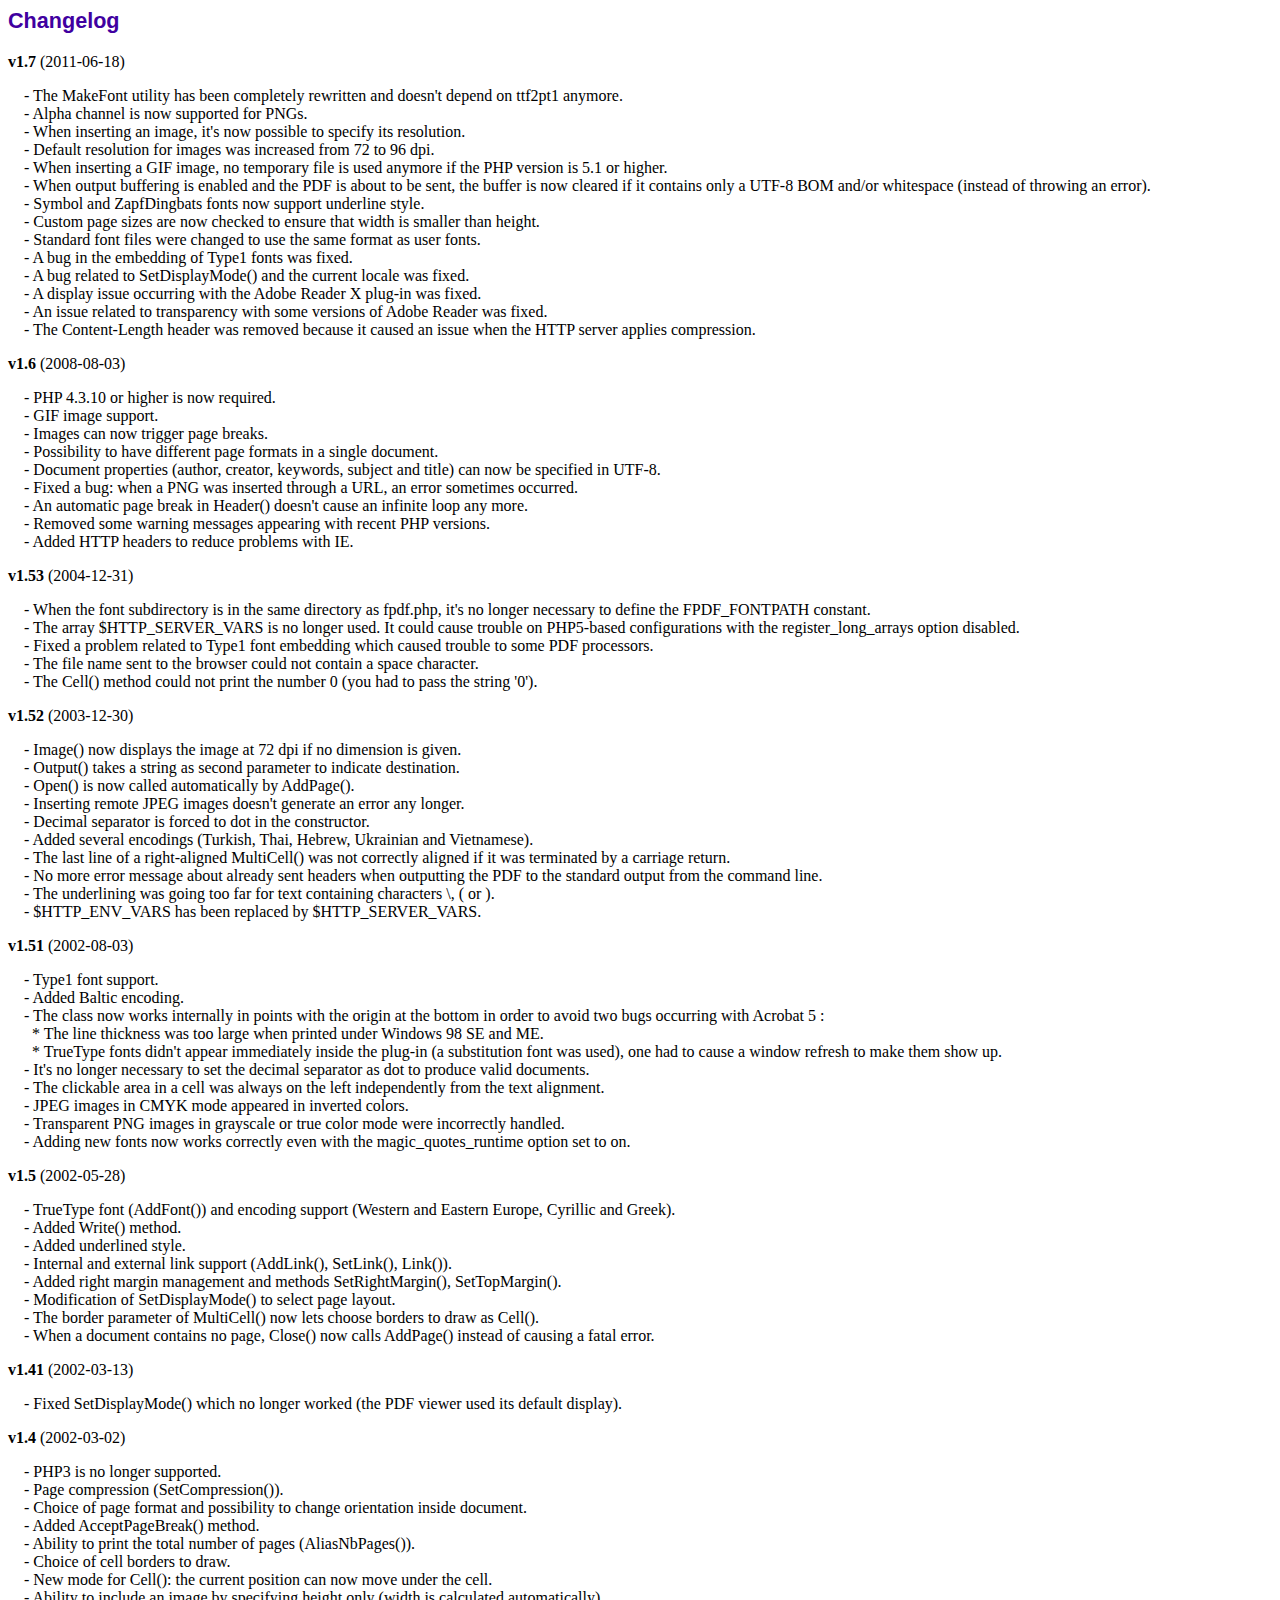
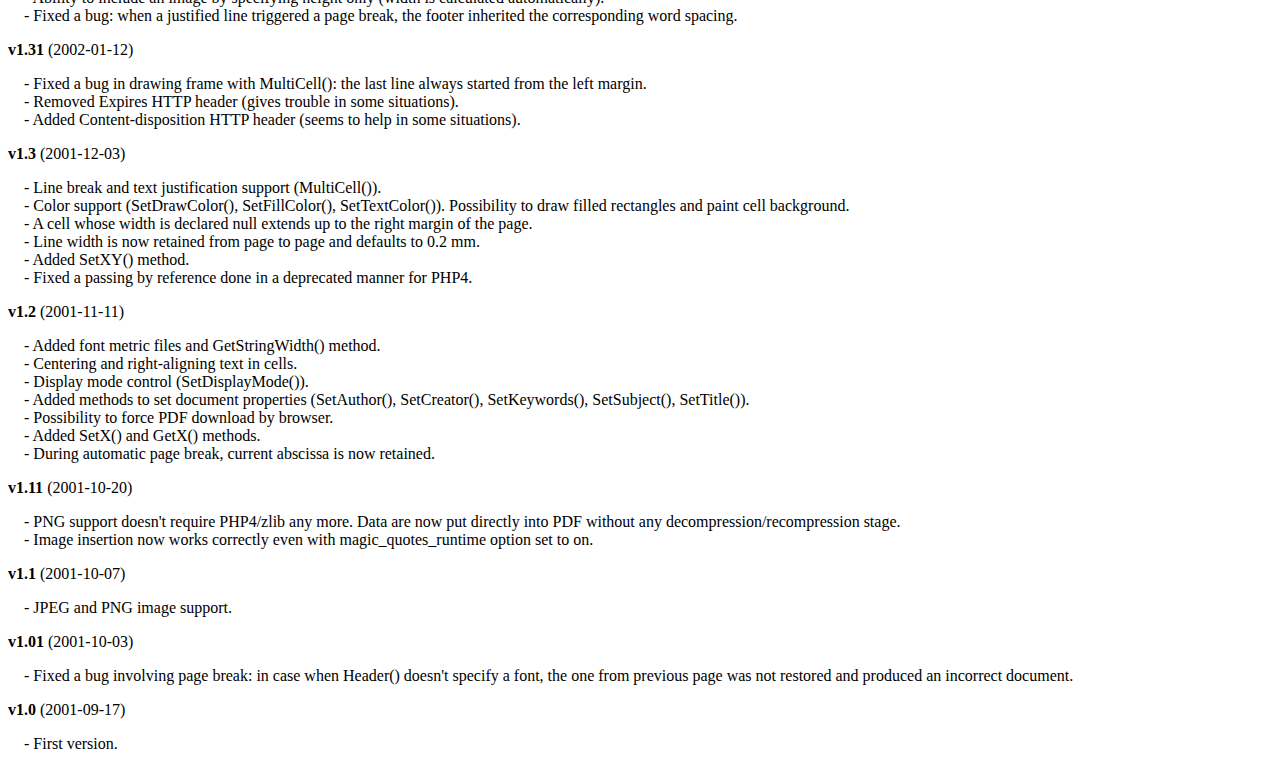
<file: Carteirinhas/fpdf17/changelog.htm>
<!DOCTYPE html PUBLIC "-//W3C//DTD HTML 4.01 Transitional//EN">
<html>
<head>
<meta http-equiv="Content-Type" content="text/html; charset=ISO-8859-1">
<title>Changelog</title>
<link type="text/css" rel="stylesheet" href="fpdf.css">
<style type="text/css">
dd {margin:1em 0 1em 1em}
</style>
</head>
<body>
<h1>Changelog</h1>
<dl>
<dt><strong>v1.7</strong> (2011-06-18)</dt>
<dd>
- The MakeFont utility has been completely rewritten and doesn't depend on ttf2pt1 anymore.<br>
- Alpha channel is now supported for PNGs.<br>
- When inserting an image, it's now possible to specify its resolution.<br>
- Default resolution for images was increased from 72 to 96 dpi.<br>
- When inserting a GIF image, no temporary file is used anymore if the PHP version is 5.1 or higher.<br>
- When output buffering is enabled and the PDF is about to be sent, the buffer is now cleared if it contains only a UTF-8 BOM and/or whitespace (instead of throwing an error).<br>
- Symbol and ZapfDingbats fonts now support underline style.<br>
- Custom page sizes are now checked to ensure that width is smaller than height.<br>
- Standard font files were changed to use the same format as user fonts.<br>
- A bug in the embedding of Type1 fonts was fixed.<br>
- A bug related to SetDisplayMode() and the current locale was fixed.<br>
- A display issue occurring with the Adobe Reader X plug-in was fixed.<br>
- An issue related to transparency with some versions of Adobe Reader was fixed.<br>
- The Content-Length header was removed because it caused an issue when the HTTP server applies compression.<br>
</dd>
<dt><strong>v1.6</strong> (2008-08-03)</dt>
<dd>
- PHP 4.3.10 or higher is now required.<br>
- GIF image support.<br>
- Images can now trigger page breaks.<br>
- Possibility to have different page formats in a single document.<br>
- Document properties (author, creator, keywords, subject and title) can now be specified in UTF-8.<br>
- Fixed a bug: when a PNG was inserted through a URL, an error sometimes occurred.<br>
- An automatic page break in Header() doesn't cause an infinite loop any more.<br>
- Removed some warning messages appearing with recent PHP versions.<br>
- Added HTTP headers to reduce problems with IE.<br>
</dd>
<dt><strong>v1.53</strong> (2004-12-31)</dt>
<dd>
- When the font subdirectory is in the same directory as fpdf.php, it's no longer necessary to define the FPDF_FONTPATH constant.<br>
- The array $HTTP_SERVER_VARS is no longer used. It could cause trouble on PHP5-based configurations with the register_long_arrays option disabled.<br>
- Fixed a problem related to Type1 font embedding which caused trouble to some PDF processors.<br>
- The file name sent to the browser could not contain a space character.<br>
- The Cell() method could not print the number 0 (you had to pass the string '0').<br>
</dd>
<dt><strong>v1.52</strong> (2003-12-30)</dt>
<dd>
- Image() now displays the image at 72 dpi if no dimension is given.<br>
- Output() takes a string as second parameter to indicate destination.<br>
- Open() is now called automatically by AddPage().<br>
- Inserting remote JPEG images doesn't generate an error any longer.<br>
- Decimal separator is forced to dot in the constructor.<br>
- Added several encodings (Turkish, Thai, Hebrew, Ukrainian and Vietnamese).<br>
- The last line of a right-aligned MultiCell() was not correctly aligned if it was terminated by a carriage return.<br>
- No more error message about already sent headers when outputting the PDF to the standard output from the command line.<br>
- The underlining was going too far for text containing characters \, ( or ).<br>
- $HTTP_ENV_VARS has been replaced by $HTTP_SERVER_VARS.<br>
</dd>
<dt><strong>v1.51</strong> (2002-08-03)</dt>
<dd>
- Type1 font support.<br>
- Added Baltic encoding.<br>
- The class now works internally in points with the origin at the bottom in order to avoid two bugs occurring with Acrobat 5 :<br>&nbsp;&nbsp;* The line thickness was too large when printed under Windows 98 SE and ME.<br>&nbsp;&nbsp;* TrueType fonts didn't appear immediately inside the plug-in (a substitution font was used), one had to cause a window refresh to make them show up.<br>
- It's no longer necessary to set the decimal separator as dot to produce valid documents.<br>
- The clickable area in a cell was always on the left independently from the text alignment.<br>
- JPEG images in CMYK mode appeared in inverted colors.<br>
- Transparent PNG images in grayscale or true color mode were incorrectly handled.<br>
- Adding new fonts now works correctly even with the magic_quotes_runtime option set to on.<br>
</dd>
<dt><strong>v1.5</strong> (2002-05-28)</dt>
<dd>
- TrueType font (AddFont()) and encoding support (Western and Eastern Europe, Cyrillic and Greek).<br>
- Added Write() method.<br>
- Added underlined style.<br>
- Internal and external link support (AddLink(), SetLink(), Link()).<br>
- Added right margin management and methods SetRightMargin(), SetTopMargin().<br>
- Modification of SetDisplayMode() to select page layout.<br>
- The border parameter of MultiCell() now lets choose borders to draw as Cell().<br>
- When a document contains no page, Close() now calls AddPage() instead of causing a fatal error.<br>
</dd>
<dt><strong>v1.41</strong> (2002-03-13)</dt>
<dd>
- Fixed SetDisplayMode() which no longer worked (the PDF viewer used its default display).<br>
</dd>
<dt><strong>v1.4</strong> (2002-03-02)</dt>
<dd>
- PHP3 is no longer supported.<br>
- Page compression (SetCompression()).<br>
- Choice of page format and possibility to change orientation inside document.<br>
- Added AcceptPageBreak() method.<br>
- Ability to print the total number of pages (AliasNbPages()).<br>
- Choice of cell borders to draw.<br>
- New mode for Cell(): the current position can now move under the cell.<br>
- Ability to include an image by specifying height only (width is calculated automatically).<br>
- Fixed a bug: when a justified line triggered a page break, the footer inherited the corresponding word spacing.<br>
</dd>
<dt><strong>v1.31</strong> (2002-01-12)</dt>
<dd>
- Fixed a bug in drawing frame with MultiCell(): the last line always started from the left margin.<br>
- Removed Expires HTTP header (gives trouble in some situations).<br>
- Added Content-disposition HTTP header (seems to help in some situations).<br>
</dd>
<dt><strong>v1.3</strong> (2001-12-03)</dt>
<dd>
- Line break and text justification support (MultiCell()).<br>
- Color support (SetDrawColor(), SetFillColor(), SetTextColor()). Possibility to draw filled rectangles and paint cell background.<br>
- A cell whose width is declared null extends up to the right margin of the page.<br>
- Line width is now retained from page to page and defaults to 0.2 mm.<br>
- Added SetXY() method.<br>
- Fixed a passing by reference done in a deprecated manner for PHP4.<br>
</dd>
<dt><strong>v1.2</strong> (2001-11-11)</dt>
<dd>
- Added font metric files and GetStringWidth() method.<br>
- Centering and right-aligning text in cells.<br>
- Display mode control (SetDisplayMode()).<br>
- Added methods to set document properties (SetAuthor(), SetCreator(), SetKeywords(), SetSubject(), SetTitle()).<br>
- Possibility to force PDF download by browser.<br>
- Added SetX() and GetX() methods.<br>
- During automatic page break, current abscissa is now retained.<br>
</dd>
<dt><strong>v1.11</strong> (2001-10-20)</dt>
<dd>
- PNG support doesn't require PHP4/zlib any more. Data are now put directly into PDF without any decompression/recompression stage.<br>
- Image insertion now works correctly even with magic_quotes_runtime option set to on.<br>
</dd>
<dt><strong>v1.1</strong> (2001-10-07)</dt>
<dd>
- JPEG and PNG image support.<br>
</dd>
<dt><strong>v1.01</strong> (2001-10-03)</dt>
<dd>
- Fixed a bug involving page break: in case when Header() doesn't specify a font, the one from previous page was not restored and produced an incorrect document.<br>
</dd>
<dt><strong>v1.0</strong> (2001-09-17)</dt>
<dd>
- First version.<br>
</dd>
</dl>
</body>
</html>
</file>
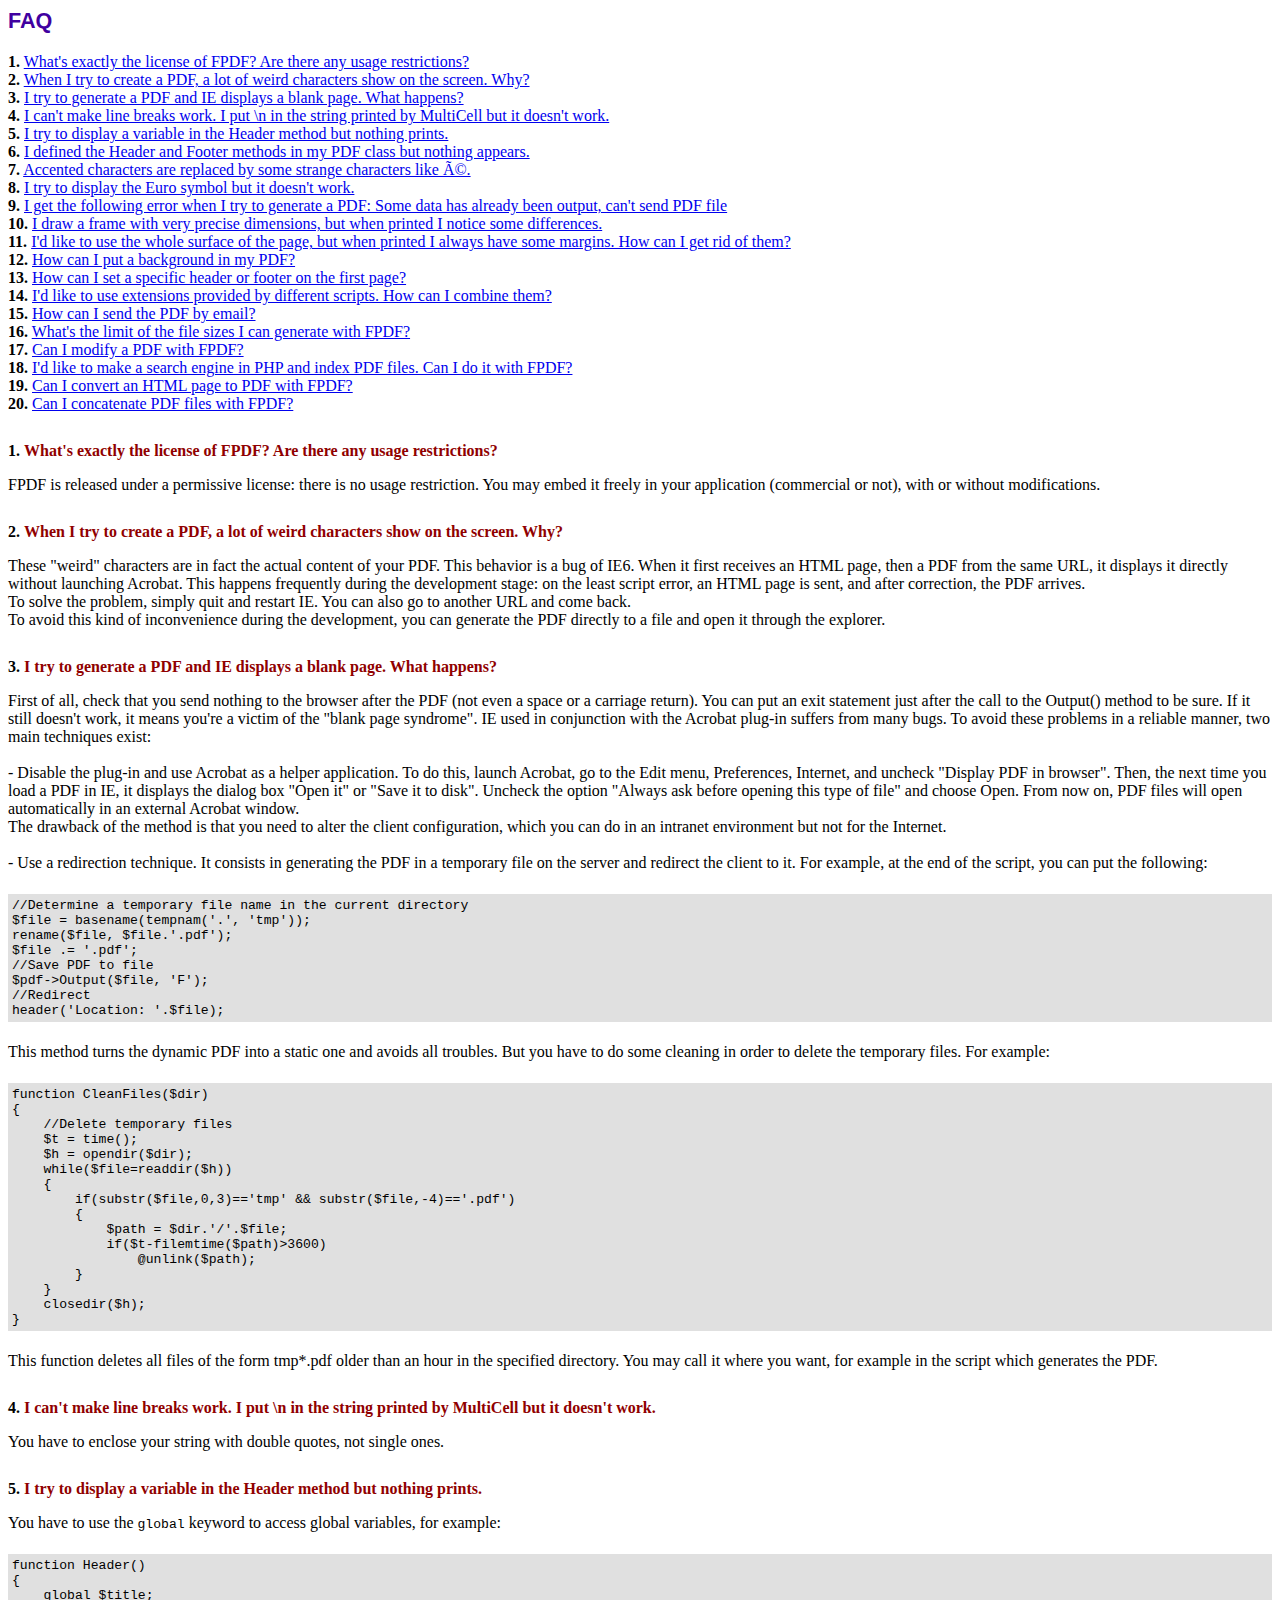
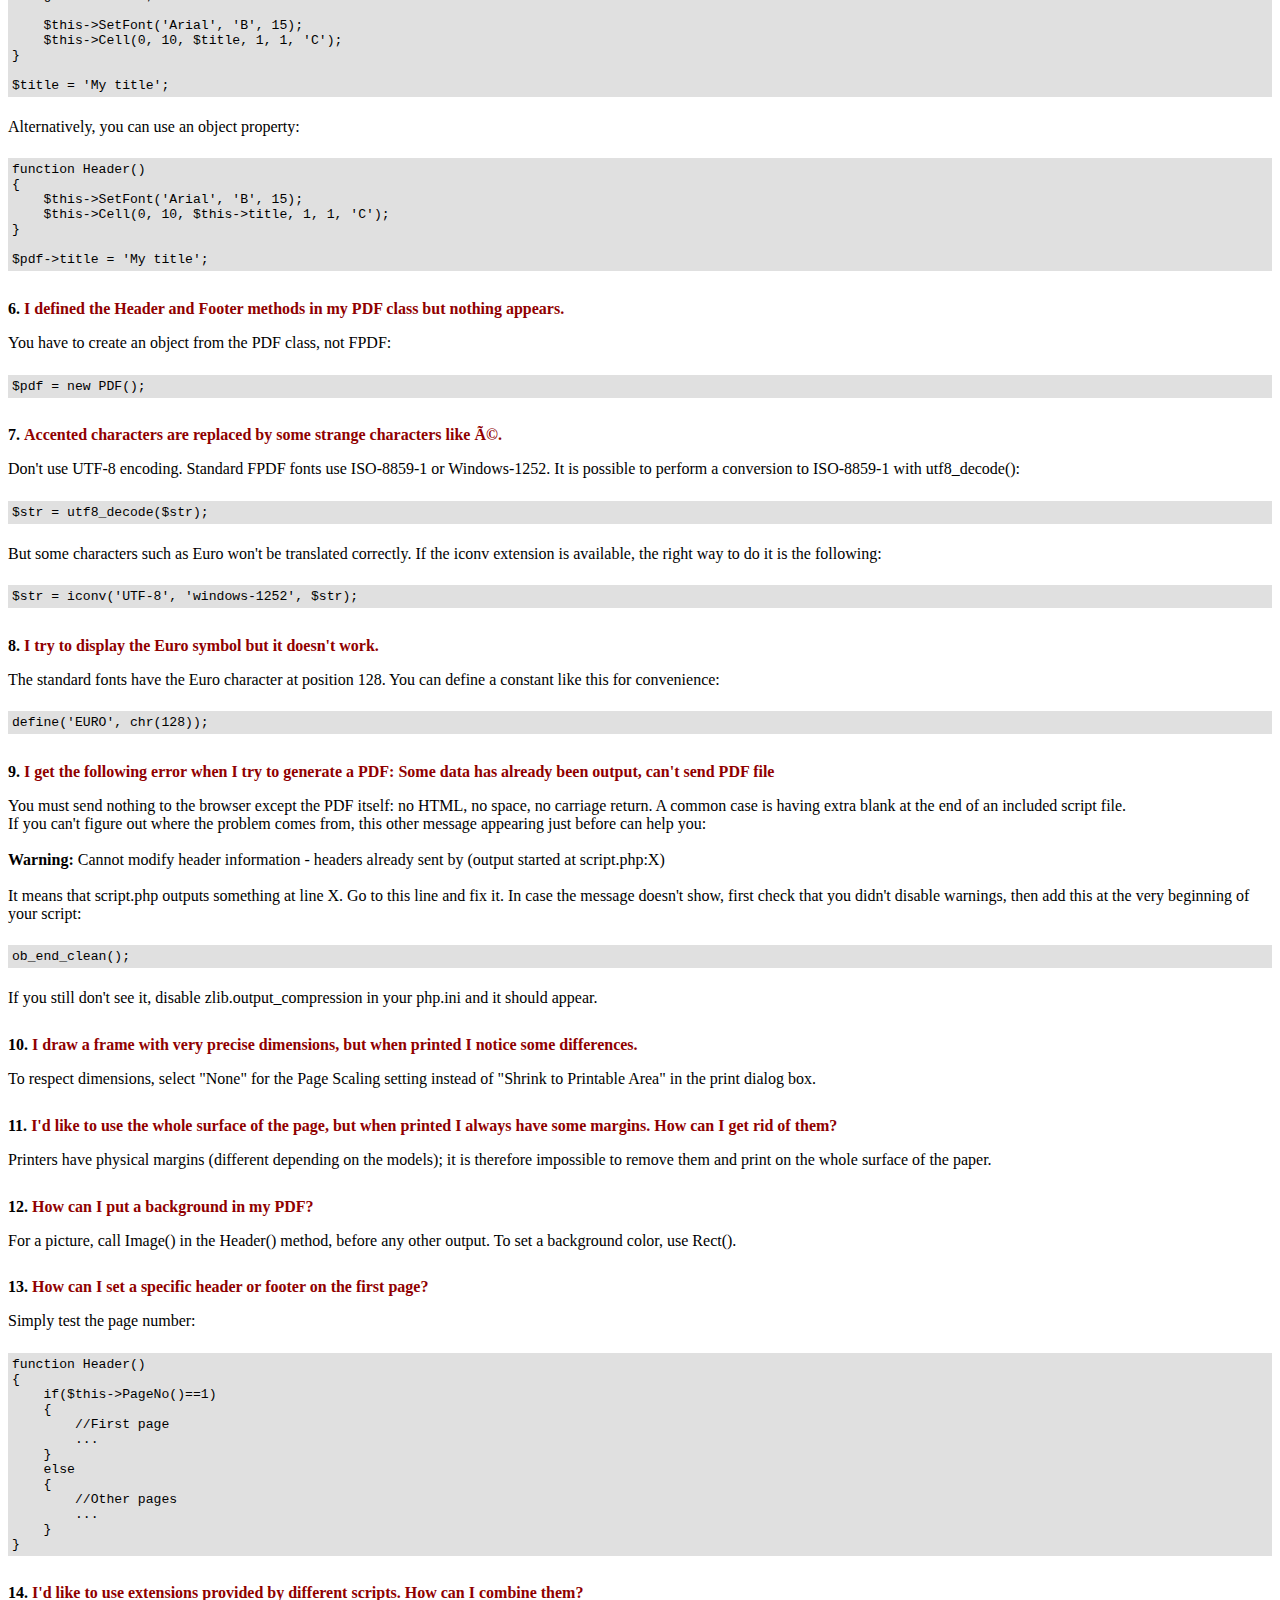
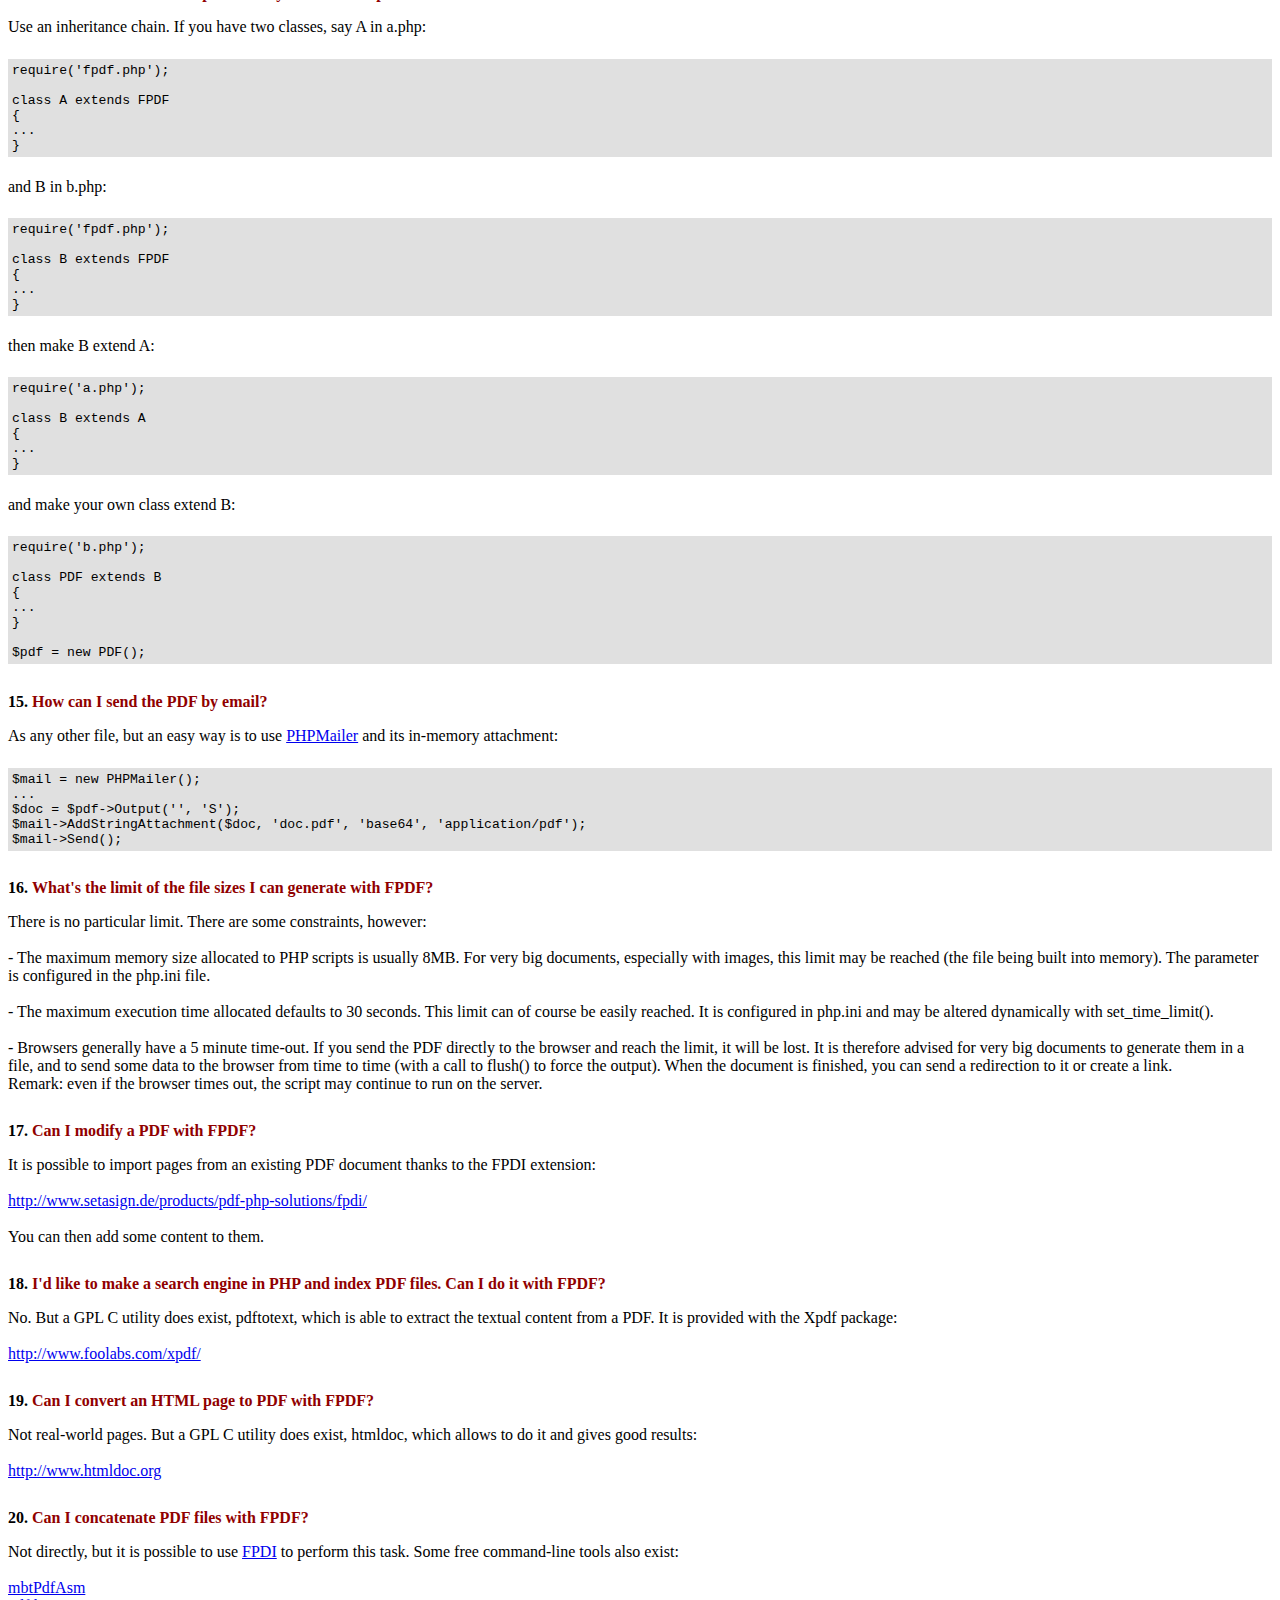
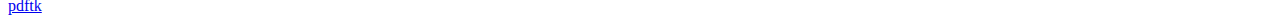
<file: Carteirinhas/fpdf17/FAQ.htm>
<!DOCTYPE html PUBLIC "-//W3C//DTD HTML 4.01 Transitional//EN">
<html>
<head>
<meta http-equiv="Content-Type" content="text/html; charset=ISO-8859-1">
<title>FAQ</title>
<link type="text/css" rel="stylesheet" href="fpdf.css">
<style type="text/css">
ul {list-style-type:none; margin:0; padding:0}
ul#answers li {margin-top:1.8em}
.question {font-weight:bold; color:#900000}
</style>
</head>
<body>
<h1>FAQ</h1>
<ul>
<li><b>1.</b> <a href='#q1'>What's exactly the license of FPDF? Are there any usage restrictions?</a></li>
<li><b>2.</b> <a href='#q2'>When I try to create a PDF, a lot of weird characters show on the screen. Why?</a></li>
<li><b>3.</b> <a href='#q3'>I try to generate a PDF and IE displays a blank page. What happens?</a></li>
<li><b>4.</b> <a href='#q4'>I can't make line breaks work. I put \n in the string printed by MultiCell but it doesn't work.</a></li>
<li><b>5.</b> <a href='#q5'>I try to display a variable in the Header method but nothing prints.</a></li>
<li><b>6.</b> <a href='#q6'>I defined the Header and Footer methods in my PDF class but nothing appears.</a></li>
<li><b>7.</b> <a href='#q7'>Accented characters are replaced by some strange characters like é.</a></li>
<li><b>8.</b> <a href='#q8'>I try to display the Euro symbol but it doesn't work.</a></li>
<li><b>9.</b> <a href='#q9'>I get the following error when I try to generate a PDF: Some data has already been output, can't send PDF file</a></li>
<li><b>10.</b> <a href='#q10'>I draw a frame with very precise dimensions, but when printed I notice some differences.</a></li>
<li><b>11.</b> <a href='#q11'>I'd like to use the whole surface of the page, but when printed I always have some margins. How can I get rid of them?</a></li>
<li><b>12.</b> <a href='#q12'>How can I put a background in my PDF?</a></li>
<li><b>13.</b> <a href='#q13'>How can I set a specific header or footer on the first page?</a></li>
<li><b>14.</b> <a href='#q14'>I'd like to use extensions provided by different scripts. How can I combine them?</a></li>
<li><b>15.</b> <a href='#q15'>How can I send the PDF by email?</a></li>
<li><b>16.</b> <a href='#q16'>What's the limit of the file sizes I can generate with FPDF?</a></li>
<li><b>17.</b> <a href='#q17'>Can I modify a PDF with FPDF?</a></li>
<li><b>18.</b> <a href='#q18'>I'd like to make a search engine in PHP and index PDF files. Can I do it with FPDF?</a></li>
<li><b>19.</b> <a href='#q19'>Can I convert an HTML page to PDF with FPDF?</a></li>
<li><b>20.</b> <a href='#q20'>Can I concatenate PDF files with FPDF?</a></li>
</ul>

<ul id='answers'>
<li id='q1'>
<p><b>1.</b> <span class='question'>What's exactly the license of FPDF? Are there any usage restrictions?</span></p>
FPDF is released under a permissive license: there is no usage restriction. You may embed it
freely in your application (commercial or not), with or without modifications.
</li>

<li id='q2'>
<p><b>2.</b> <span class='question'>When I try to create a PDF, a lot of weird characters show on the screen. Why?</span></p>
These "weird" characters are in fact the actual content of your PDF. This behavior is a bug of
IE6. When it first receives an HTML page, then a PDF from the same URL, it displays it directly
without launching Acrobat. This happens frequently during the development stage: on the least
script error, an HTML page is sent, and after correction, the PDF arrives.
<br>
To solve the problem, simply quit and restart IE. You can also go to another URL and come
back.
<br>
To avoid this kind of inconvenience during the development, you can generate the PDF directly
to a file and open it through the explorer.
</li>

<li id='q3'>
<p><b>3.</b> <span class='question'>I try to generate a PDF and IE displays a blank page. What happens?</span></p>
First of all, check that you send nothing to the browser after the PDF (not even a space or a
carriage return). You can put an exit statement just after the call to the Output() method to
be sure. If it still doesn't work, it means you're a victim of the "blank page syndrome". IE
used in conjunction with the Acrobat plug-in suffers from many bugs. To avoid these problems
in a reliable manner, two main techniques exist:
<br>
<br>
- Disable the plug-in and use Acrobat as a helper application. To do this, launch Acrobat, go
to the Edit menu, Preferences, Internet, and uncheck "Display PDF in browser". Then, the next
time you load a PDF in IE, it displays the dialog box "Open it" or "Save it to disk". Uncheck
the option "Always ask before opening this type of file" and choose Open. From now on, PDF files
will open automatically in an external Acrobat window.
<br>
The drawback of the method is that you need to alter the client configuration, which you can do
in an intranet environment but not for the Internet.
<br>
<br>
- Use a redirection technique. It consists in generating the PDF in a temporary file on the server
and redirect the client to it. For example, at the end of the script, you can put the following:
<div class="doc-source">
<pre><code>//Determine a temporary file name in the current directory
$file = basename(tempnam('.', 'tmp'));
rename($file, $file.'.pdf');
$file .= '.pdf';
//Save PDF to file
$pdf-&gt;Output($file, 'F');
//Redirect
header('Location: '.$file);</code></pre>
</div>
This method turns the dynamic PDF into a static one and avoids all troubles. But you have to do
some cleaning in order to delete the temporary files. For example:
<div class="doc-source">
<pre><code>function CleanFiles($dir)
{
    //Delete temporary files
    $t = time();
    $h = opendir($dir);
    while($file=readdir($h))
    {
        if(substr($file,0,3)=='tmp' &amp;&amp; substr($file,-4)=='.pdf')
        {
            $path = $dir.'/'.$file;
            if($t-filemtime($path)&gt;3600)
                @unlink($path);
        }
    }
    closedir($h);
}</code></pre>
</div>
This function deletes all files of the form tmp*.pdf older than an hour in the specified
directory. You may call it where you want, for example in the script which generates the PDF.
</li>

<li id='q4'>
<p><b>4.</b> <span class='question'>I can't make line breaks work. I put \n in the string printed by MultiCell but it doesn't work.</span></p>
You have to enclose your string with double quotes, not single ones.
</li>

<li id='q5'>
<p><b>5.</b> <span class='question'>I try to display a variable in the Header method but nothing prints.</span></p>
You have to use the <code>global</code> keyword to access global variables, for example:
<div class="doc-source">
<pre><code>function Header()
{
    global $title;

    $this-&gt;SetFont('Arial', 'B', 15);
    $this-&gt;Cell(0, 10, $title, 1, 1, 'C');
}

$title = 'My title';</code></pre>
</div>
Alternatively, you can use an object property:
<div class="doc-source">
<pre><code>function Header()
{
    $this-&gt;SetFont('Arial', 'B', 15);
    $this-&gt;Cell(0, 10, $this-&gt;title, 1, 1, 'C');
}

$pdf-&gt;title = 'My title';</code></pre>
</div>
</li>

<li id='q6'>
<p><b>6.</b> <span class='question'>I defined the Header and Footer methods in my PDF class but nothing appears.</span></p>
You have to create an object from the PDF class, not FPDF:
<div class="doc-source">
<pre><code>$pdf = new PDF();</code></pre>
</div>
</li>

<li id='q7'>
<p><b>7.</b> <span class='question'>Accented characters are replaced by some strange characters like é.</span></p>
Don't use UTF-8 encoding. Standard FPDF fonts use ISO-8859-1 or Windows-1252.
It is possible to perform a conversion to ISO-8859-1 with utf8_decode():
<div class="doc-source">
<pre><code>$str = utf8_decode($str);</code></pre>
</div>
But some characters such as Euro won't be translated correctly. If the iconv extension is available, the
right way to do it is the following:
<div class="doc-source">
<pre><code>$str = iconv('UTF-8', 'windows-1252', $str);</code></pre>
</div>
</li>

<li id='q8'>
<p><b>8.</b> <span class='question'>I try to display the Euro symbol but it doesn't work.</span></p>
The standard fonts have the Euro character at position 128. You can define a constant like this
for convenience:
<div class="doc-source">
<pre><code>define('EURO', chr(128));</code></pre>
</div>
</li>

<li id='q9'>
<p><b>9.</b> <span class='question'>I get the following error when I try to generate a PDF: Some data has already been output, can't send PDF file</span></p>
You must send nothing to the browser except the PDF itself: no HTML, no space, no carriage return. A common
case is having extra blank at the end of an included script file.<br>
If you can't figure out where the problem comes from, this other message appearing just before can help you:<br>
<br>
<b>Warning:</b> Cannot modify header information - headers already sent by (output started at script.php:X)<br>
<br>
It means that script.php outputs something at line X. Go to this line and fix it.
In case the message doesn't show, first check that you didn't disable warnings, then add this at the very
beginning of your script:
<div class="doc-source">
<pre><code>ob_end_clean();</code></pre>
</div>
If you still don't see it, disable zlib.output_compression in your php.ini and it should appear.
</li>

<li id='q10'>
<p><b>10.</b> <span class='question'>I draw a frame with very precise dimensions, but when printed I notice some differences.</span></p>
To respect dimensions, select "None" for the Page Scaling setting instead of "Shrink to Printable Area" in the print dialog box.
</li>

<li id='q11'>
<p><b>11.</b> <span class='question'>I'd like to use the whole surface of the page, but when printed I always have some margins. How can I get rid of them?</span></p>
Printers have physical margins (different depending on the models); it is therefore impossible to remove
them and print on the whole surface of the paper.
</li>

<li id='q12'>
<p><b>12.</b> <span class='question'>How can I put a background in my PDF?</span></p>
For a picture, call Image() in the Header() method, before any other output. To set a background color, use Rect().
</li>

<li id='q13'>
<p><b>13.</b> <span class='question'>How can I set a specific header or footer on the first page?</span></p>
Simply test the page number:
<div class="doc-source">
<pre><code>function Header()
{
    if($this-&gt;PageNo()==1)
    {
        //First page
        ...
    }
    else
    {
        //Other pages
        ...
    }
}</code></pre>
</div>
</li>

<li id='q14'>
<p><b>14.</b> <span class='question'>I'd like to use extensions provided by different scripts. How can I combine them?</span></p>
Use an inheritance chain. If you have two classes, say A in a.php:
<div class="doc-source">
<pre><code>require('fpdf.php');

class A extends FPDF
{
...
}</code></pre>
</div>
and B in b.php:
<div class="doc-source">
<pre><code>require('fpdf.php');

class B extends FPDF
{
...
}</code></pre>
</div>
then make B extend A:
<div class="doc-source">
<pre><code>require('a.php');

class B extends A
{
...
}</code></pre>
</div>
and make your own class extend B:
<div class="doc-source">
<pre><code>require('b.php');

class PDF extends B
{
...
}

$pdf = new PDF();</code></pre>
</div>
</li>

<li id='q15'>
<p><b>15.</b> <span class='question'>How can I send the PDF by email?</span></p>
As any other file, but an easy way is to use <a href="http://phpmailer.codeworxtech.com">PHPMailer</a> and
its in-memory attachment:
<div class="doc-source">
<pre><code>$mail = new PHPMailer();
...
$doc = $pdf-&gt;Output('', 'S');
$mail-&gt;AddStringAttachment($doc, 'doc.pdf', 'base64', 'application/pdf');
$mail-&gt;Send();</code></pre>
</div>
</li>

<li id='q16'>
<p><b>16.</b> <span class='question'>What's the limit of the file sizes I can generate with FPDF?</span></p>
There is no particular limit. There are some constraints, however:
<br>
<br>
- The maximum memory size allocated to PHP scripts is usually 8MB. For very big documents,
especially with images, this limit may be reached (the file being built into memory). The
parameter is configured in the php.ini file.
<br>
<br>
- The maximum execution time allocated defaults to 30 seconds. This limit can of course be easily
reached. It is configured in php.ini and may be altered dynamically with set_time_limit().
<br>
<br>
- Browsers generally have a 5 minute time-out. If you send the PDF directly to the browser and
reach the limit, it will be lost. It is therefore advised for very big documents to
generate them in a file, and to send some data to the browser from time to time (with a call
to flush() to force the output). When the document is finished, you can send a redirection to
it or create a link.
<br>
Remark: even if the browser times out, the script may continue to run on the server.
</li>

<li id='q17'>
<p><b>17.</b> <span class='question'>Can I modify a PDF with FPDF?</span></p>
It is possible to import pages from an existing PDF document thanks to the FPDI extension:<br>
<br>
<a href="http://www.setasign.de/products/pdf-php-solutions/fpdi/" target="_blank">http://www.setasign.de/products/pdf-php-solutions/fpdi/</a><br>
<br>
You can then add some content to them.
</li>

<li id='q18'>
<p><b>18.</b> <span class='question'>I'd like to make a search engine in PHP and index PDF files. Can I do it with FPDF?</span></p>
No. But a GPL C utility does exist, pdftotext, which is able to extract the textual content from
a PDF. It is provided with the Xpdf package:<br>
<br>
<a href="http://www.foolabs.com/xpdf/" target="_blank">http://www.foolabs.com/xpdf/</a>
</li>

<li id='q19'>
<p><b>19.</b> <span class='question'>Can I convert an HTML page to PDF with FPDF?</span></p>
Not real-world pages. But a GPL C utility does exist, htmldoc, which allows to do it and gives good results:<br>
<br>
<a href="http://www.htmldoc.org" target="_blank">http://www.htmldoc.org</a>
</li>

<li id='q20'>
<p><b>20.</b> <span class='question'>Can I concatenate PDF files with FPDF?</span></p>
Not directly, but it is possible to use <a href="http://www.setasign.de/products/pdf-php-solutions/fpdi/demos/concatenate-fake/" target="_blank">FPDI</a>
to perform this task. Some free command-line tools also exist:<br>
<br>
<a href="http://thierry.schmit.free.fr/spip/spip.php?article15&amp;lang=en" target="_blank">mbtPdfAsm</a><br>
<a href="http://www.accesspdf.com/pdftk/" target="_blank">pdftk</a>
</li>
</ul>
</body>
</html>
</file>
<file: Carteirinhas/fpdf17/fpdf.css>
body {font-family:"Times New Roman",serif}
h1 {font:bold 135% Arial,sans-serif; color:#4000A0; margin-bottom:0.9em}
h2 {font:bold 100% Arial,sans-serif; color:#900000; margin-top:1.5em}
dl.param dt {text-decoration:underline}
dl.param dd {margin-top:1em; margin-bottom:1em}
dl.param ul {margin-top:1em; margin-bottom:1em}
tt, code, kbd {font-family:"Courier New",Courier,monospace; font-size:82%}
div.source {margin-top:1.4em; margin-bottom:1.3em}
div.source pre {display:table; border:1px solid #24246A; width:100%; margin:0em; font-family:inherit; font-size:100%}
div.source code {display:block; border:1px solid #C5C5EC; background-color:#F0F5FF; padding:6px; color:#000000}
div.doc-source {margin-top:1.4em; margin-bottom:1.3em}
div.doc-source pre {display:table; width:100%; margin:0em; font-family:inherit; font-size:100%}
div.doc-source code {display:block; background-color:#E0E0E0; padding:4px}
.kw {color:#000080; font-weight:bold}
.str {color:#CC0000}
.cmt {color:#008000}
p.demo {text-align:center; margin-top:-0.9em}
a.demo {text-decoration:none; font-weight:bold; color:#0000CC}
a.demo:link {text-decoration:none; font-weight:bold; color:#0000CC}
a.demo:hover {text-decoration:none; font-weight:bold; color:#0000FF}
a.demo:active {text-decoration:none; font-weight:bold; color:#0000FF}
</file>
<file: template/vendor/bootstrap/css/csss.css>
.navbar-toggler {
      z-index: 1;
    }

    @media (max-width: 576px) {
      nav>.container {
        width: 100%;
      }
    }

    .body {
      background: white;
      padding-top: 54px;
    }

	a{	
		text-decoration: none;
		}	
		
    .ghost-button {
      width: 34%;
      color: #008000;
      background: #fff;
      border: 1px solid #008000;
      font-size: 17px;
      padding: 7px 12px;
      font-weight: normal;
      margin: 6px 0;
      margin-right: 12px;
      display: inline-block;
      text-decoration: none;
      font-family: 'Open Sans', sans-serif;
      min-width: 120px;
	  text-decoration: none;
    }

    .ghost-button:hover,
    .ghost-button:active {
      color: white;
      text-decoration: none;
      background: #008000;
    }
</file>
<file: kk/startbootstrap-scrolling-nav-gh-pages/css/scrolling-nav.css>
/*!
 * Start Bootstrap - Scrolling Nav (http://startbootstrap.com/)
 * Copyright 2013-2016 Start Bootstrap
 * Licensed under MIT (https://github.com/BlackrockDigital/startbootstrap/blob/gh-pages/LICENSE)
 */

body {
    width: 100%;
    height: 100%;
}

html {
    width: 100%;
    height: 100%;
}

@media(min-width:767px) {
    .navbar {
        padding: 20px 0;
        -webkit-transition: background .5s ease-in-out,padding .5s ease-in-out;
        -moz-transition: background .5s ease-in-out,padding .5s ease-in-out;
        transition: background .5s ease-in-out,padding .5s ease-in-out;
	
    }
	
	
    .top-nav-collapse {
        padding: 0;
    }
}
.navbar ul li a {
		background-color green;
	}

/* Demo Sections - You can use these as guides or delete them - the scroller will work with any sort of height, fixed, undefined, or percentage based.
The padding is very important to make sure the scrollspy picks up the right area when scrolled to. Adjust the margin and padding of sections and children 
of those sections to manage the look and feel of the site. */

.intro-section {
    height: 100%;
    padding-top: 150px;
    text-align: center;
    background: #fff;
}

.about-section {
    height: 100%;
    padding-top: 150px;
    text-align: center;
    background: #eee;
}

.services-section {
    height: 100%;
    padding-top: 150px;
    text-align: center;
    background: #fff;
}

.contact-section {
    height: 100%;
    padding-top: 150px;
    text-align: center;
    background: #eee;
}
</file>
